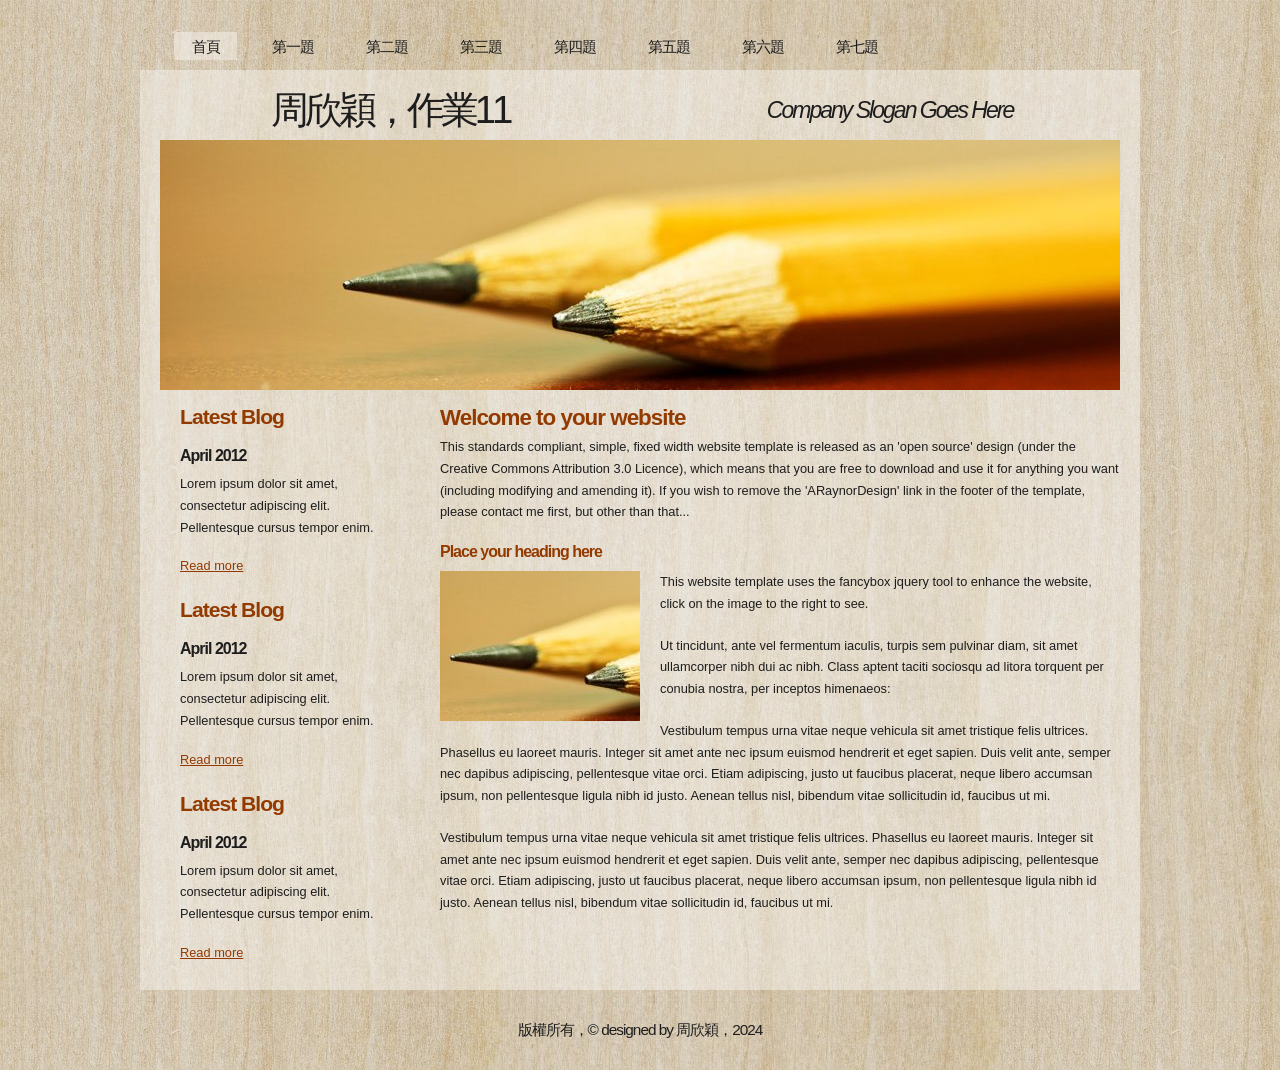
<file: index.html>
<!DOCTYPE html PUBLIC "-//W3C//DTD XHTML 1.1//EN" "http://www.w3.org/TR/xhtml11/DTD/xhtml11.dtd">
<html xmlns="http://www.w3.org/1999/xhtml" xml:lang="en">

<head>
  <title>110570043周欣穎</title>
  <meta name="description" content="free website template" />
  <meta name="keywords" content="enter your keywords here" />
  <meta http-equiv="content-type" content="text/html; charset=utf-8" />
  <link rel="stylesheet" type="text/css" href="css/style.css" />
  <script type="text/javascript" src="js/jquery.min.js"></script>
  <script type="text/javascript" src="js/jquery.easing.min.js"></script>
  <script type="text/javascript" src="js/jquery.lavalamp.min.js"></script>
  <script type="text/javascript">
    $(function() {
      $("#lava_menu").lavaLamp({
        fx: "backout",
        speed: 700
      });
    });
  </script>
    <script type="text/javascript" src="js/jquery.nivo.slider.pack.js"></script>
    <script type="text/javascript">
    $(window).load(function() {
        $('#slider').nivoSlider();
    });
    </script>

</head>

<body>
  <div id="main">	
	<div id="menubar">
      <ul class="lavaLampWithImage" id="lava_menu">
        <li class="current"><a href="index.html">首頁</a></li>
        <li><a href="a1.html">第一題</a></li>
        <li><a href="a2.html">第二題</a></li>
        <li><a href="a3.html">第三題</a></li>
        <li><a href="a4.html">第四題</a></li>
        <li><a href="a5.html">第五題</a></li>
        <li><a href="a6.html">第六題</a></li>
        <li><a href="a7.html">第七題</a></li>
      </ul>
	</div><!--close menubar-->	    
	<div id="site_content">        	  
	  <div id="header"> 
        <div id="header_name"> 	  
          <h1>周欣穎，作業11 <span></span></h1>
        </div><!--close header_name-->	
        <div id="header_slogan"> 		
	      <h2>Company Slogan Goes Here</h2>
		 </div><!--close header_slogan-->	
      </div><!--close header-->	
	  <div id="banner_image">
	    <div id="slider-wrapper">        
          <div id="slider" class="nivoSlider">
            <img src="images/slide1.jpg" alt="" />
            <img src="images/slide2.jpg" alt="" />
		  </div>
		</div><!--close slider-wrapper-->
	  </div><!--close banner_image-->			  
      <div id="content">
        <div class="content_item">
          <h1>Welcome to your website</h1>
          <p>This standards compliant, simple, fixed width website template is released as an 'open source' design (under the Creative Commons Attribution 3.0 Licence), which means that you are free to download and use it for anything you want (including modifying and amending it). If you wish to remove the 'ARaynorDesign' link in the footer of the template, please contact me first, but other than that...</p>
          <h3>Place your heading here</h3>
          <div style="width:200px; float:left; padding: 0px 20px 10px 0px;"><img alt="image" src="images/image.jpg" /></div>
          <p>This website template uses the fancybox jquery tool to enhance the website, click on the image to the right to see. </p>
          <p>Ut tincidunt, ante vel fermentum iaculis, turpis sem pulvinar diam, sit amet ullamcorper nibh dui ac nibh. Class aptent taciti sociosqu ad litora torquent per conubia nostra, per inceptos himenaeos:</p>
          <p>Vestibulum tempus urna vitae neque vehicula sit amet tristique felis ultrices. Phasellus eu laoreet mauris. Integer sit amet ante nec ipsum euismod hendrerit et eget sapien. Duis velit ante, semper nec dapibus adipiscing, pellentesque vitae orci. Etiam adipiscing, justo ut faucibus placerat, neque libero accumsan ipsum, non pellentesque ligula nibh id justo. Aenean tellus nisl, bibendum vitae sollicitudin id, faucibus ut mi.</p>
          <p>Vestibulum tempus urna vitae neque vehicula sit amet tristique felis ultrices. Phasellus eu laoreet mauris. Integer sit amet ante nec ipsum euismod hendrerit et eget sapien. Duis velit ante, semper nec dapibus adipiscing, pellentesque vitae orci. Etiam adipiscing, justo ut faucibus placerat, neque libero accumsan ipsum, non pellentesque ligula nibh id justo. Aenean tellus nisl, bibendum vitae sollicitudin id, faucibus ut mi.</p>
		</div><!--close content_item-->	
	      
		<div class="sidebar_container">   		  
		  <div class="sidebar">
            <div class="sidebar_item">
                <h2>Latest Blog</h2>
			    <h4>April 2012</h4>
                <p>Lorem ipsum dolor sit amet, consectetur adipiscing elit. Pellentesque cursus tempor enim.</p>
		          <a href="#">Read more</a>
              </div><!--close sidebar_item--> 
          </div><!--close sidebar-->     		
		  <div class="sidebar">
            <div class="sidebar_item">
              <h2>Latest Blog</h2>
		  	  <h4>April 2012</h4>
              <p>Lorem ipsum dolor sit amet, consectetur adipiscing elit. Pellentesque cursus tempor enim.</p>
		        <a href="#">Read more</a>
            </div><!--close sidebar_item--> 
          </div><!--close sidebar-->  
		  <div class="sidebar">
            <div class="sidebar_item">
              <h2>Latest Blog</h2>
			  <h4>April 2012</h4>
              <p>Lorem ipsum dolor sit amet, consectetur adipiscing elit. Pellentesque cursus tempor enim.</p>
		        <a href="#">Read more</a>
            </div><!--close sidebar_item--> 
          </div><!--close sidebar-->  
        </div><!--close sidebar_container-->	
       <br style="clear:both;" />
      </div><!--close content-->	
    </div><!--close site_content-->	
    <div id="footer">  
	  <div id="footer_content">
        版權所有，&copy; designed by 周欣穎，2024


      </div><!--close footer_content-->	
    </div><!--close footer-->	
  </div><!--close main-->	
</body>
</html>
</file>
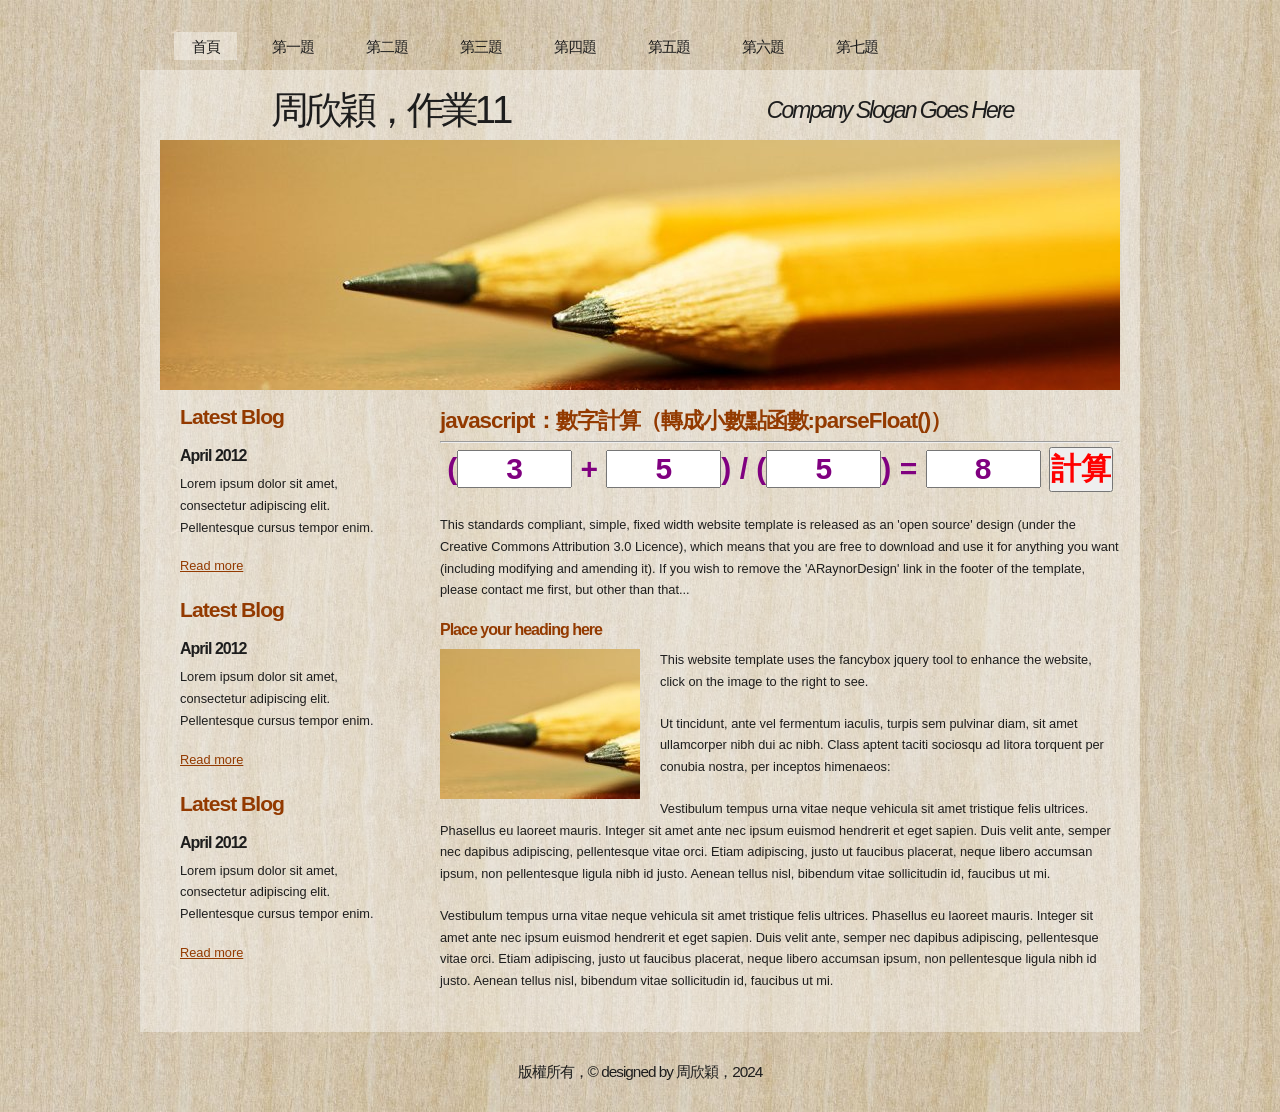
<file: a1.html>
<!DOCTYPE html PUBLIC "-//W3C//DTD XHTML 1.1//EN" "http://www.w3.org/TR/xhtml11/DTD/xhtml11.dtd">
<html xmlns="http://www.w3.org/1999/xhtml" xml:lang="en">

<head>
  <title>110570043周欣穎</title>
  <meta name="description" content="free website template" />
  <meta name="keywords" content="enter your keywords here" />
  <meta http-equiv="content-type" content="text/html; charset=utf-8" />
  <link rel="stylesheet" type="text/css" href="css/style.css" />
  <link rel="stylesheet" type="text/css" href="mystyle.css" />

  <script type="text/javascript" src="js/jquery.min.js"></script>
  <script type="text/javascript" src="js/jquery.easing.min.js"></script>
  <script type="text/javascript" src="js/jquery.lavalamp.min.js"></script>
  <script type="text/javascript">
    $(function() {
      $("#lava_menu").lavaLamp({
        fx: "backout",
        speed: 700
      });
    });
  </script>
    <script type="text/javascript" src="js/jquery.nivo.slider.pack.js"></script>
    <script type="text/javascript">
    $(window).load(function() {
        $('#slider').nivoSlider();
    });
    </script>

  <script>
  function show()
  {
   //alert(t1.value)
   document.getElementById("t1").value

   //alert(t2.value)
   //alert(t3.value)
   //alert(t4.value)
    a1=(parseFloat(t1.value)  + parseFloat(t2.value))/parseFloat(t3.value)
    t4.value=a1
  }
  </script>



</head>

<body>
  <div id="main">	
	<div id="menubar">
      <ul class="lavaLampWithImage" id="lava_menu">
        <li class="current"><a href="index.html">首頁</a></li>
        <li><a href="a1.html">第一題</a></li>
        <li><a href="a2.html">第二題</a></li>
        <li><a href="a3.html">第三題</a></li>
        <li><a href="a4.html">第四題</a></li>
        <li><a href="a5.html">第五題</a></li>
        <li><a href="a6.html">第六題</a></li>
        <li><a href="a7.html">第七題</a></li>
      </ul>
	</div><!--close menubar-->	    
	<div id="site_content">        	  
	  <div id="header"> 
        <div id="header_name"> 	  
          <h1>周欣穎，作業11 <span></span></h1>
        </div><!--close header_name-->	
        <div id="header_slogan"> 		
	      <h2>Company Slogan Goes Here</h2>
		 </div><!--close header_slogan-->	
      </div><!--close header-->	
	  <div id="banner_image">
	    <div id="slider-wrapper">        
          <div id="slider" class="nivoSlider">
            <img src="images/slide1.jpg" alt="" />
            <img src="images/slide2.jpg" alt="" />
		  </div>
		</div><!--close slider-wrapper-->
	  </div><!--close banner_image-->			  
      <div id="content">
        <div class="content_item">
          <h1>javascript：數字計算（轉成小數點函數:parseFloat()）</h1>
          <hr>

          <p class="s1">
            (<input id="t1" class="s1"  type="text" value="3" size="5" >
            +
            <input id="t2" class="s1" type="text" value="5" size="5">)
            /
            (<input id="t3" class="s1" type="text" value="5" size="5">)
            =
            <input id="t4" class="s1" type="text" value="8" size="5">
    
            <input onclick="show()"  class="s2" type="button" value="計算">
          </p>
    






          <p>This standards compliant, simple, fixed width website template is released as an 'open source' design (under the Creative Commons Attribution 3.0 Licence), which means that you are free to download and use it for anything you want (including modifying and amending it). If you wish to remove the 'ARaynorDesign' link in the footer of the template, please contact me first, but other than that...</p>
          <h3>Place your heading here</h3>
          <div style="width:200px; float:left; padding: 0px 20px 10px 0px;"><img alt="image" src="images/image.jpg" /></div>
          <p>This website template uses the fancybox jquery tool to enhance the website, click on the image to the right to see. </p>
          <p>Ut tincidunt, ante vel fermentum iaculis, turpis sem pulvinar diam, sit amet ullamcorper nibh dui ac nibh. Class aptent taciti sociosqu ad litora torquent per conubia nostra, per inceptos himenaeos:</p>
          <p>Vestibulum tempus urna vitae neque vehicula sit amet tristique felis ultrices. Phasellus eu laoreet mauris. Integer sit amet ante nec ipsum euismod hendrerit et eget sapien. Duis velit ante, semper nec dapibus adipiscing, pellentesque vitae orci. Etiam adipiscing, justo ut faucibus placerat, neque libero accumsan ipsum, non pellentesque ligula nibh id justo. Aenean tellus nisl, bibendum vitae sollicitudin id, faucibus ut mi.</p>
          <p>Vestibulum tempus urna vitae neque vehicula sit amet tristique felis ultrices. Phasellus eu laoreet mauris. Integer sit amet ante nec ipsum euismod hendrerit et eget sapien. Duis velit ante, semper nec dapibus adipiscing, pellentesque vitae orci. Etiam adipiscing, justo ut faucibus placerat, neque libero accumsan ipsum, non pellentesque ligula nibh id justo. Aenean tellus nisl, bibendum vitae sollicitudin id, faucibus ut mi.</p>
		</div><!--close content_item-->	
	      
		<div class="sidebar_container">   		  
		  <div class="sidebar">
            <div class="sidebar_item">
                <h2>Latest Blog</h2>
			    <h4>April 2012</h4>
                <p>Lorem ipsum dolor sit amet, consectetur adipiscing elit. Pellentesque cursus tempor enim.</p>
		          <a href="#">Read more</a>
              </div><!--close sidebar_item--> 
          </div><!--close sidebar-->     		
		  <div class="sidebar">
            <div class="sidebar_item">
              <h2>Latest Blog</h2>
		  	  <h4>April 2012</h4>
              <p>Lorem ipsum dolor sit amet, consectetur adipiscing elit. Pellentesque cursus tempor enim.</p>
		        <a href="#">Read more</a>
            </div><!--close sidebar_item--> 
          </div><!--close sidebar-->  
		  <div class="sidebar">
            <div class="sidebar_item">
              <h2>Latest Blog</h2>
			  <h4>April 2012</h4>
              <p>Lorem ipsum dolor sit amet, consectetur adipiscing elit. Pellentesque cursus tempor enim.</p>
		        <a href="#">Read more</a>
            </div><!--close sidebar_item--> 
          </div><!--close sidebar-->  
        </div><!--close sidebar_container-->	
       <br style="clear:both;" />
      </div><!--close content-->	
    </div><!--close site_content-->	
    <div id="footer">  
	  <div id="footer_content">
        版權所有，&copy; designed by 周欣穎，2024


      </div><!--close footer_content-->	
    </div><!--close footer-->	
  </div><!--close main-->	
</body>
</html>
</file>
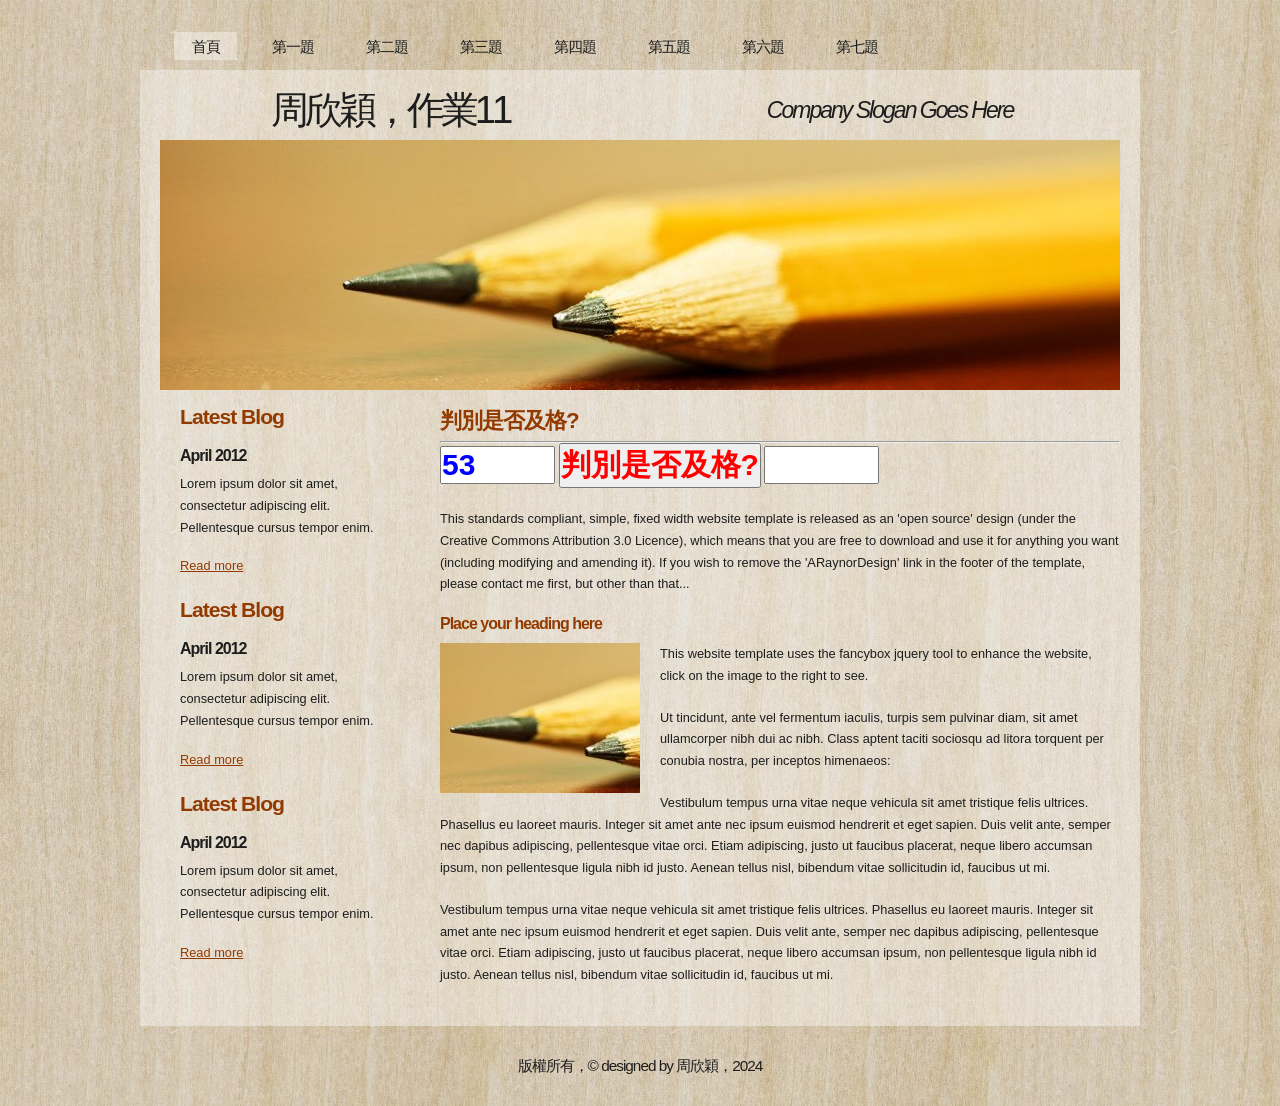
<file: a2.html>
<!DOCTYPE html PUBLIC "-//W3C//DTD XHTML 1.1//EN" "http://www.w3.org/TR/xhtml11/DTD/xhtml11.dtd">
<html xmlns="http://www.w3.org/1999/xhtml" xml:lang="en">

<head>
  <title>110570043周欣穎</title>
  <meta name="description" content="free website template" />
  <meta name="keywords" content="enter your keywords here" />
  <meta http-equiv="content-type" content="text/html; charset=utf-8" />
  <link rel="stylesheet" type="text/css" href="css/style.css" />
  <link rel="stylesheet" type="text/css" href="mystyle.css" />
  <script type="text/javascript" src="js/jquery.min.js"></script>
  <script type="text/javascript" src="js/jquery.easing.min.js"></script>
  <script type="text/javascript" src="js/jquery.lavalamp.min.js"></script>
  <script type="text/javascript">
    $(function() {
      $("#lava_menu").lavaLamp({
        fx: "backout",
        speed: 700
      });
    });
  </script>
    <script type="text/javascript" src="js/jquery.nivo.slider.pack.js"></script>
    <script type="text/javascript">
    $(window).load(function() {
        $('#slider').nivoSlider();
    });
    </script>

  <script>
  function show()
  {
    a1=parseFloat(t1.value) 
    
    if(a1>60)
    {
      b1.value="及格"
    }
    else if(a1<60)
    {
      b1.value="不及格"
    }
    else if(a1==60)
    {
      b1.value="及格"
    }

  }

  </script>


</head>

<body>
  <div id="main">	
	<div id="menubar">
      <ul class="lavaLampWithImage" id="lava_menu">
        <li class="current"><a href="index.html">首頁</a></li>
        <li><a href="a1.html">第一題</a></li>
        <li><a href="a2.html">第二題</a></li>
        <li><a href="a3.html">第三題</a></li>
        <li><a href="a4.html">第四題</a></li>
        <li><a href="a5.html">第五題</a></li>
        <li><a href="a6.html">第六題</a></li>
        <li><a href="a7.html">第七題</a></li>
      </ul>
	</div><!--close menubar-->	    
	<div id="site_content">        	  
	  <div id="header"> 
        <div id="header_name"> 	  
          <h1>周欣穎，作業11 <span></span></h1>
        </div><!--close header_name-->	
        <div id="header_slogan"> 		
	      <h2>Company Slogan Goes Here</h2>
		 </div><!--close header_slogan-->	
      </div><!--close header-->	
	  <div id="banner_image">
	    <div id="slider-wrapper">        
          <div id="slider" class="nivoSlider">
            <img src="images/slide1.jpg" alt="" />
            <img src="images/slide2.jpg" alt="" />
		  </div>
		</div><!--close slider-wrapper-->
	  </div><!--close banner_image-->			  
      <div id="content">
        <div class="content_item">
          <h1>判別是否及格?</h1>
          <hr>

          <p>
            <input id="t1" class="s3"  type="text" value="53" size="5" >
            <input onclick="show()"  class="s2" type="button" value="判別是否及格?">
            <input id="b1" class="s3" type="text" size="5">
            
         </p>
    




          <p>This standards compliant, simple, fixed width website template is released as an 'open source' design (under the Creative Commons Attribution 3.0 Licence), which means that you are free to download and use it for anything you want (including modifying and amending it). If you wish to remove the 'ARaynorDesign' link in the footer of the template, please contact me first, but other than that...</p>
          <h3>Place your heading here</h3>
          <div style="width:200px; float:left; padding: 0px 20px 10px 0px;"><img alt="image" src="images/image.jpg" /></div>
          <p>This website template uses the fancybox jquery tool to enhance the website, click on the image to the right to see. </p>
          <p>Ut tincidunt, ante vel fermentum iaculis, turpis sem pulvinar diam, sit amet ullamcorper nibh dui ac nibh. Class aptent taciti sociosqu ad litora torquent per conubia nostra, per inceptos himenaeos:</p>
          <p>Vestibulum tempus urna vitae neque vehicula sit amet tristique felis ultrices. Phasellus eu laoreet mauris. Integer sit amet ante nec ipsum euismod hendrerit et eget sapien. Duis velit ante, semper nec dapibus adipiscing, pellentesque vitae orci. Etiam adipiscing, justo ut faucibus placerat, neque libero accumsan ipsum, non pellentesque ligula nibh id justo. Aenean tellus nisl, bibendum vitae sollicitudin id, faucibus ut mi.</p>
          <p>Vestibulum tempus urna vitae neque vehicula sit amet tristique felis ultrices. Phasellus eu laoreet mauris. Integer sit amet ante nec ipsum euismod hendrerit et eget sapien. Duis velit ante, semper nec dapibus adipiscing, pellentesque vitae orci. Etiam adipiscing, justo ut faucibus placerat, neque libero accumsan ipsum, non pellentesque ligula nibh id justo. Aenean tellus nisl, bibendum vitae sollicitudin id, faucibus ut mi.</p>
		</div><!--close content_item-->	
	      
		<div class="sidebar_container">   		  
		  <div class="sidebar">
            <div class="sidebar_item">
                <h2>Latest Blog</h2>
			    <h4>April 2012</h4>
                <p>Lorem ipsum dolor sit amet, consectetur adipiscing elit. Pellentesque cursus tempor enim.</p>
		          <a href="#">Read more</a>
              </div><!--close sidebar_item--> 
          </div><!--close sidebar-->     		
		  <div class="sidebar">
            <div class="sidebar_item">
              <h2>Latest Blog</h2>
		  	  <h4>April 2012</h4>
              <p>Lorem ipsum dolor sit amet, consectetur adipiscing elit. Pellentesque cursus tempor enim.</p>
		        <a href="#">Read more</a>
            </div><!--close sidebar_item--> 
          </div><!--close sidebar-->  
		  <div class="sidebar">
            <div class="sidebar_item">
              <h2>Latest Blog</h2>
			  <h4>April 2012</h4>
              <p>Lorem ipsum dolor sit amet, consectetur adipiscing elit. Pellentesque cursus tempor enim.</p>
		        <a href="#">Read more</a>
            </div><!--close sidebar_item--> 
          </div><!--close sidebar-->  
        </div><!--close sidebar_container-->	
       <br style="clear:both;" />
      </div><!--close content-->	
    </div><!--close site_content-->	
    <div id="footer">  
	  <div id="footer_content">
        版權所有，&copy; designed by 周欣穎，2024


      </div><!--close footer_content-->	
    </div><!--close footer-->	
  </div><!--close main-->	
</body>
</html>
</file>
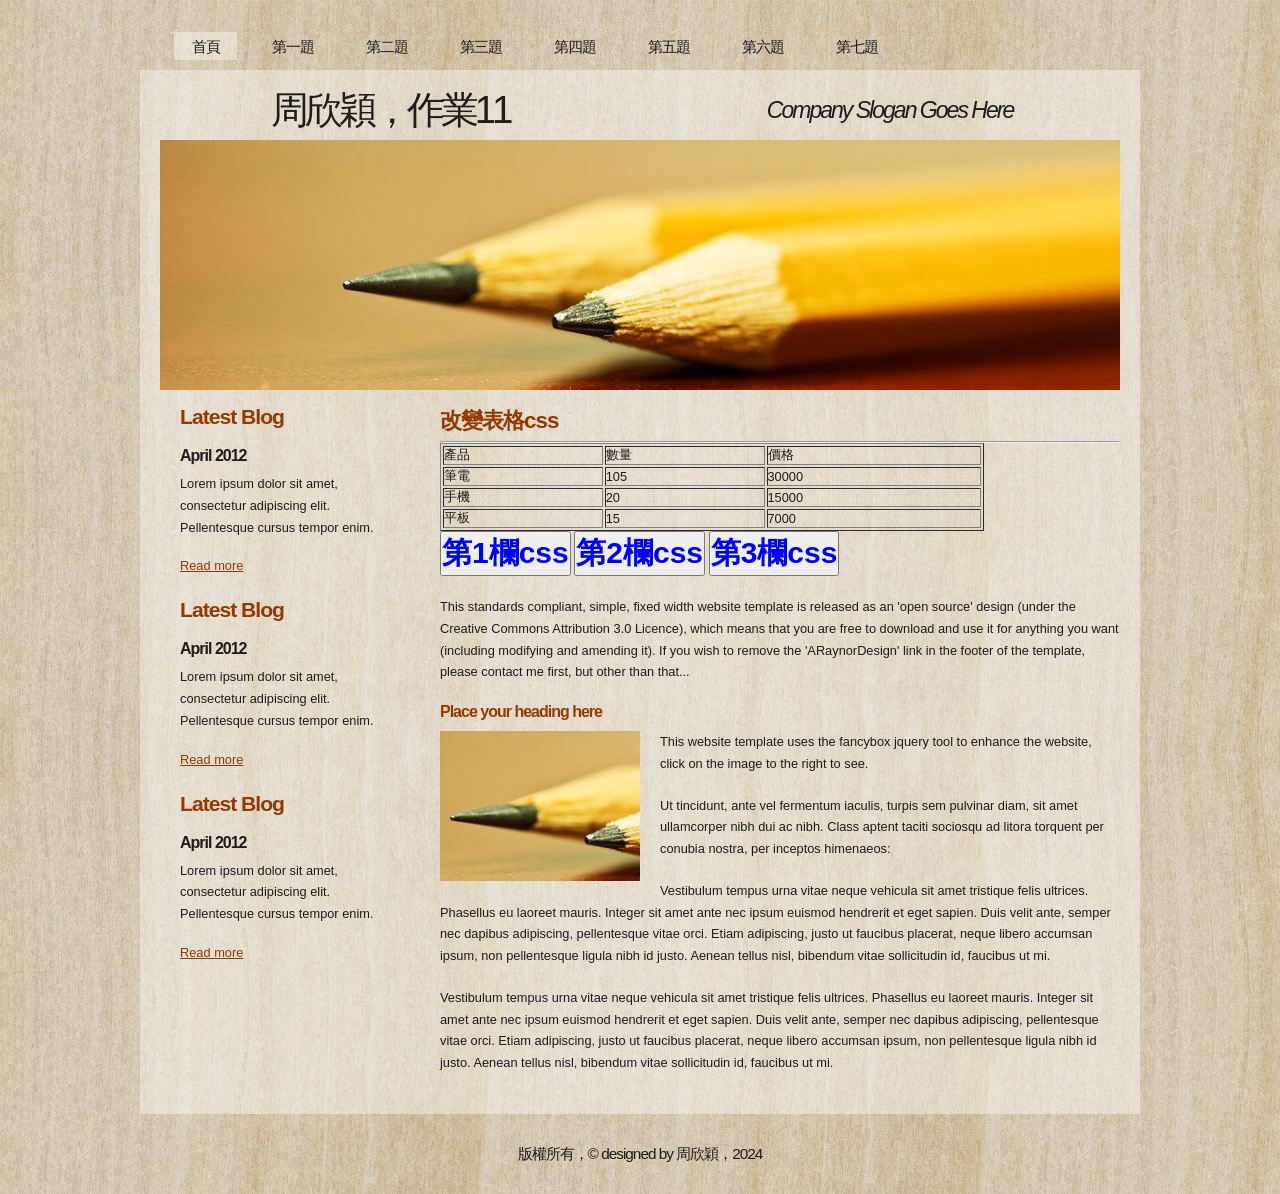
<file: a3.html>
<!DOCTYPE html PUBLIC "-//W3C//DTD XHTML 1.1//EN" "http://www.w3.org/TR/xhtml11/DTD/xhtml11.dtd">
<html xmlns="http://www.w3.org/1999/xhtml" xml:lang="en">

<head>
  <title>110570043周欣穎</title>
  <meta name="description" content="free website template" />
  <meta name="keywords" content="enter your keywords here" />
  <meta http-equiv="content-type" content="text/html; charset=utf-8" />
  <link rel="stylesheet" type="text/css" href="css/style.css" />
  <link rel="stylesheet" type="text/css" href="mystyle.css" />
  <script type="text/javascript" src="js/jquery.min.js"></script>
  <script type="text/javascript" src="js/jquery.easing.min.js"></script>
  <script type="text/javascript" src="js/jquery.lavalamp.min.js"></script>
  <script type="text/javascript">
    $(function() {
      $("#lava_menu").lavaLamp({
        fx: "backout",
        speed: 700
      });
    });
  </script>
    <script type="text/javascript" src="js/jquery.nivo.slider.pack.js"></script>
    <script type="text/javascript">
    $(window).load(function() {
        $('#slider').nivoSlider();
    });
    </script>

  <style>
     
.s1
{
    color: purple;
    font-size: 30px;
    font-weight: 900;
    text-align: center;
}

.s2
{
    color: red;
    font-size: 30px;
    font-weight: 900;
    text-align: center;
}

.s3
{
    color: blue;
    font-size: 30px;
    font-weight: 900;
    text-align: left;
}

.s4
{
    color: brown;
    font-size: 30px;
    font-weight: 900;
    text-align: left;
}


  </style>

  <script>
    function show()
    {
      document.getElementById("t1").className="s1"
      document.getElementById("t2").className="s1"
      document.getElementById("t3").className="s1"
      document.getElementById("t4").className="s1"
    }
    function show1()
    {
      document.getElementById("d1").className="s2"
      document.getElementById("d2").className="s2"
      document.getElementById("d3").className="s2"
      document.getElementById("d4").className="s2"
    }
    function show2()
    {
      document.getElementById("g1").className="s3"
      document.getElementById("g2").className="s3"
      document.getElementById("g3").className="s3"
      document.getElementById("g4").className="s3"
    }
  
  </script>


</head>

<body>
  <div id="main">	
	<div id="menubar">
      <ul class="lavaLampWithImage" id="lava_menu">
        <li class="current"><a href="index.html">首頁</a></li>
        <li><a href="a1.html">第一題</a></li>
        <li><a href="a2.html">第二題</a></li>
        <li><a href="a3.html">第三題</a></li>
        <li><a href="a4.html">第四題</a></li>
        <li><a href="a5.html">第五題</a></li>
        <li><a href="a6.html">第六題</a></li>
        <li><a href="a7.html">第七題</a></li>
      </ul>
	</div><!--close menubar-->	    
	<div id="site_content">        	  
	  <div id="header"> 
        <div id="header_name"> 	  
          <h1>周欣穎，作業11 <span></span></h1>
        </div><!--close header_name-->	
        <div id="header_slogan"> 		
	      <h2>Company Slogan Goes Here</h2>
		 </div><!--close header_slogan-->	
      </div><!--close header-->	
	  <div id="banner_image">
	    <div id="slider-wrapper">        
          <div id="slider" class="nivoSlider">
            <img src="images/slide1.jpg" alt="" />
            <img src="images/slide2.jpg" alt="" />
		  </div>
		</div><!--close slider-wrapper-->
	  </div><!--close banner_image-->			  
      <div id="content">
        <div class="content_item">
          <h1>改變表格css</h1>
          <hr>

          <table border="1" width="80%">
            <tr>
              <td id="t1">產品</td>
              <td id="d1">數量</td>
              <td id="g1">價格</td>
            </tr>
            <tr> 
                <td id="t2">筆電</td>
                <td id="d2">105</td>
                <td id="g2">30000</td>
            </tr>
            <tr> 
              <td id="t3">手機</td>
              <td id="d3">20</td>
              <td id="g3">15000</td>
            </tr> 
            <tr>
              <td id="t4">平板</td>
              <td id="d4">15</td>
              <td id="g4">7000</td>
            </tr>
          </table>

          <p>
            <input type="button" value="第1欄css" onclick="show()" class="s3">
            <input type="button" value="第2欄css" onclick="show1()" class="s3">
            <input type="button" value="第3欄css" onclick="show2()" class="s3">


          </p>

          

        



          <p>This standards compliant, simple, fixed width website template is released as an 'open source' design (under the Creative Commons Attribution 3.0 Licence), which means that you are free to download and use it for anything you want (including modifying and amending it). If you wish to remove the 'ARaynorDesign' link in the footer of the template, please contact me first, but other than that...</p>
          <h3>Place your heading here</h3>
          <div style="width:200px; float:left; padding: 0px 20px 10px 0px;"><img alt="image" src="images/image.jpg" /></div>
          <p>This website template uses the fancybox jquery tool to enhance the website, click on the image to the right to see. </p>
          <p>Ut tincidunt, ante vel fermentum iaculis, turpis sem pulvinar diam, sit amet ullamcorper nibh dui ac nibh. Class aptent taciti sociosqu ad litora torquent per conubia nostra, per inceptos himenaeos:</p>
          <p>Vestibulum tempus urna vitae neque vehicula sit amet tristique felis ultrices. Phasellus eu laoreet mauris. Integer sit amet ante nec ipsum euismod hendrerit et eget sapien. Duis velit ante, semper nec dapibus adipiscing, pellentesque vitae orci. Etiam adipiscing, justo ut faucibus placerat, neque libero accumsan ipsum, non pellentesque ligula nibh id justo. Aenean tellus nisl, bibendum vitae sollicitudin id, faucibus ut mi.</p>
          <p>Vestibulum tempus urna vitae neque vehicula sit amet tristique felis ultrices. Phasellus eu laoreet mauris. Integer sit amet ante nec ipsum euismod hendrerit et eget sapien. Duis velit ante, semper nec dapibus adipiscing, pellentesque vitae orci. Etiam adipiscing, justo ut faucibus placerat, neque libero accumsan ipsum, non pellentesque ligula nibh id justo. Aenean tellus nisl, bibendum vitae sollicitudin id, faucibus ut mi.</p>
		</div><!--close content_item-->	
	      
		<div class="sidebar_container">   		  
		  <div class="sidebar">
            <div class="sidebar_item">
                <h2>Latest Blog</h2>
			    <h4>April 2012</h4>
                <p>Lorem ipsum dolor sit amet, consectetur adipiscing elit. Pellentesque cursus tempor enim.</p>
		          <a href="#">Read more</a>
              </div><!--close sidebar_item--> 
          </div><!--close sidebar-->     		
		  <div class="sidebar">
            <div class="sidebar_item">
              <h2>Latest Blog</h2>
		  	  <h4>April 2012</h4>
              <p>Lorem ipsum dolor sit amet, consectetur adipiscing elit. Pellentesque cursus tempor enim.</p>
		        <a href="#">Read more</a>
            </div><!--close sidebar_item--> 
          </div><!--close sidebar-->  
		  <div class="sidebar">
            <div class="sidebar_item">
              <h2>Latest Blog</h2>
			  <h4>April 2012</h4>
              <p>Lorem ipsum dolor sit amet, consectetur adipiscing elit. Pellentesque cursus tempor enim.</p>
		        <a href="#">Read more</a>
            </div><!--close sidebar_item--> 
          </div><!--close sidebar-->  
        </div><!--close sidebar_container-->	
       <br style="clear:both;" />
      </div><!--close content-->	
    </div><!--close site_content-->	
    <div id="footer">  
	  <div id="footer_content">
        版權所有，&copy; designed by 周欣穎，2024


      </div><!--close footer_content-->	
    </div><!--close footer-->	
  </div><!--close main-->	
</body>
</html>
</file>
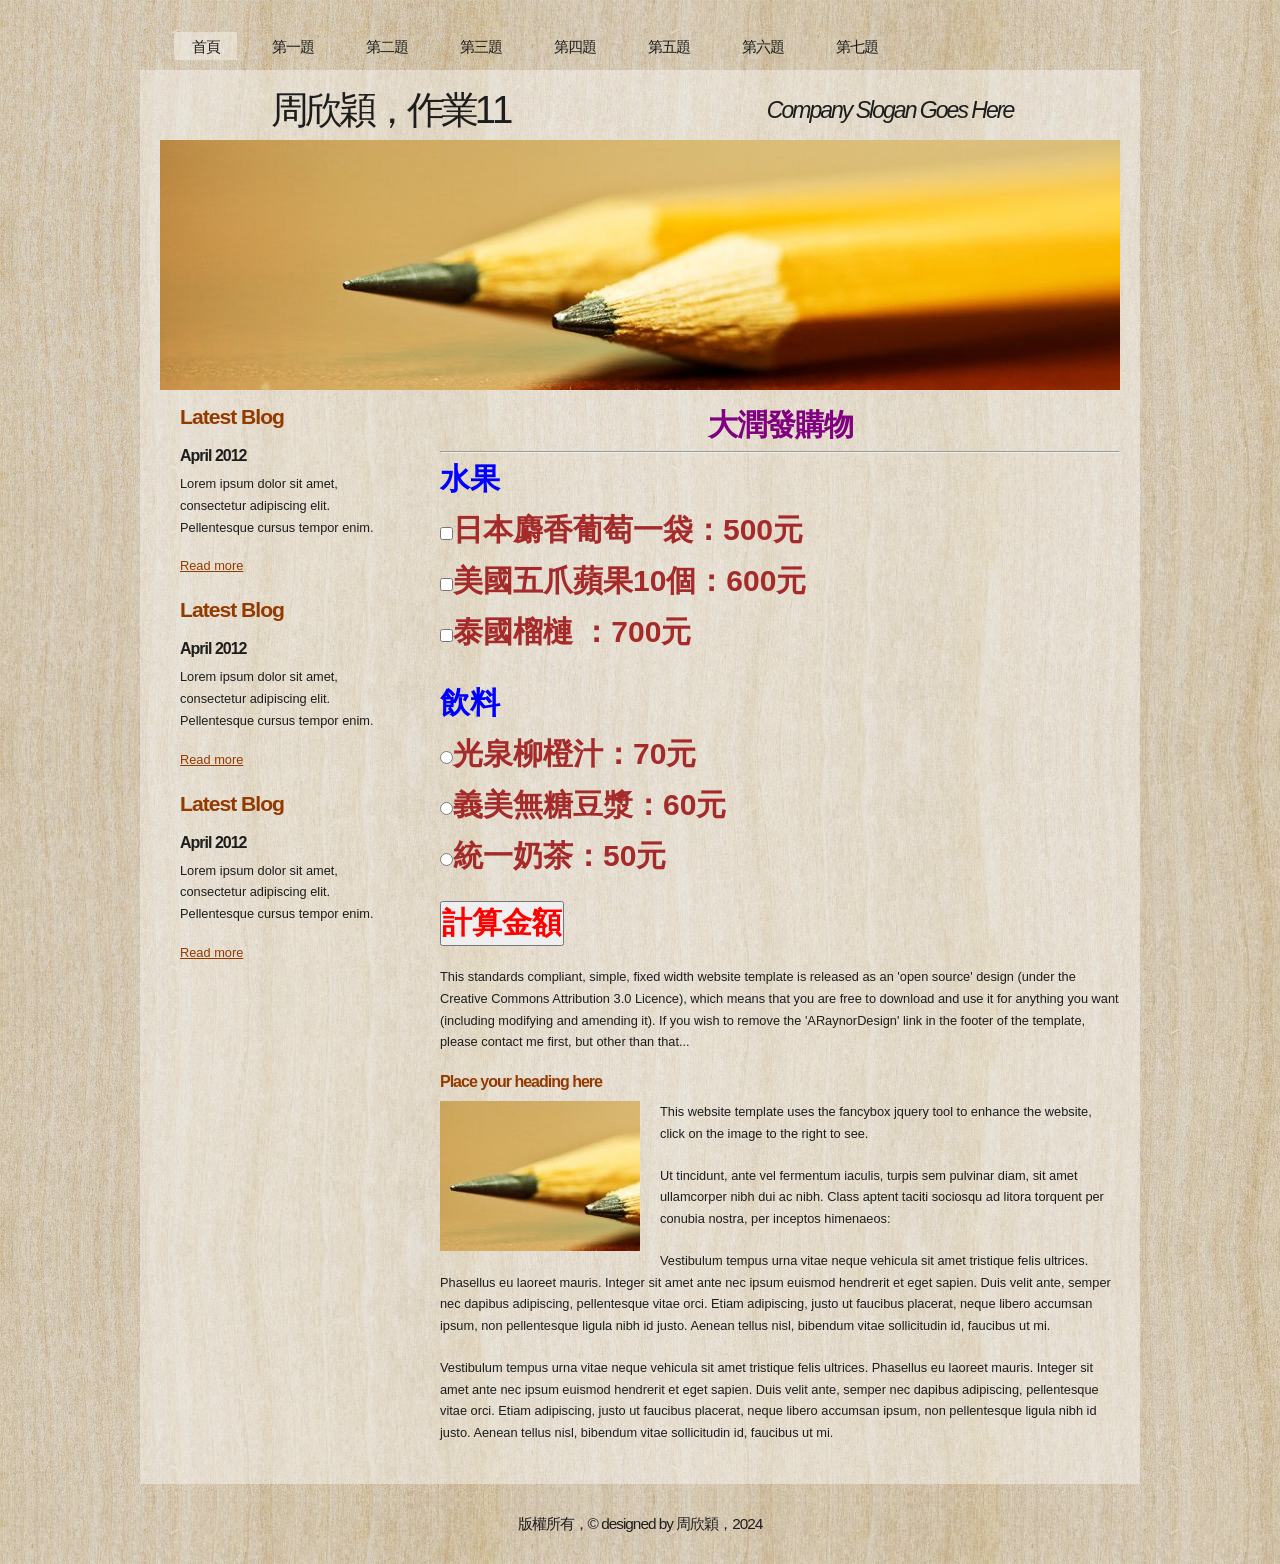
<file: a4.html>
<!DOCTYPE html PUBLIC "-//W3C//DTD XHTML 1.1//EN" "http://www.w3.org/TR/xhtml11/DTD/xhtml11.dtd">
<html xmlns="http://www.w3.org/1999/xhtml" xml:lang="en">

<head>
  <title>110570043周欣穎</title>
  <meta name="description" content="free website template" />
  <meta name="keywords" content="enter your keywords here" />
  <meta http-equiv="content-type" content="text/html; charset=utf-8" />
  <link rel="stylesheet" type="text/css" href="css/style.css" />
  <link rel="stylesheet" type="text/css" href="mystyle.css" />
  <script type="text/javascript" src="js/jquery.min.js"></script>
  <script type="text/javascript" src="js/jquery.easing.min.js"></script>
  <script type="text/javascript" src="js/jquery.lavalamp.min.js"></script>
  <script type="text/javascript">
    $(function() {
      $("#lava_menu").lavaLamp({
        fx: "backout",
        speed: 700
      });
    });
  </script>
    <script type="text/javascript" src="js/jquery.nivo.slider.pack.js"></script>
    <script type="text/javascript">
    $(window).load(function() {
        $('#slider').nivoSlider();
    });
    </script>
    <script>
      function show()
      {
        money=0;
        //複選1
        if(c1.checked==true)
        {
          money += 500;
        }
        if(c2.checked==true)
        {
          money += 600;
        }
        if(c3.checked==true)
        {
          money += 700;
        }
        
        //單選1
        if(r1.checked==true)
        {
          money += 70;

        }
        else if(r2.checked==true)
        {
          money +=60;

        }
        else if(r3.checked==true)
        {
          money +=50;

        }
         //輸出
         

         alert("總金額=" + money )
      }

    </script>




</head>

<body>
  <div id="main">	
	<div id="menubar">
      <ul class="lavaLampWithImage" id="lava_menu">
        <li class="current"><a href="index.html">首頁</a></li>
        <li><a href="a1.html">第一題</a></li>
        <li><a href="a2.html">第二題</a></li>
        <li><a href="a3.html">第三題</a></li>
        <li><a href="a4.html">第四題</a></li>
        <li><a href="a5.html">第五題</a></li>
        <li><a href="a6.html">第六題</a></li>
        <li><a href="a7.html">第七題</a></li>
      </ul>
	</div><!--close menubar-->	    
	<div id="site_content">        	  
	  <div id="header"> 
        <div id="header_name"> 	  
          <h1>周欣穎，作業11 <span></span></h1>
        </div><!--close header_name-->	
        <div id="header_slogan"> 		
	      <h2>Company Slogan Goes Here</h2>
		 </div><!--close header_slogan-->	
      </div><!--close header-->	
	  <div id="banner_image">
	    <div id="slider-wrapper">        
          <div id="slider" class="nivoSlider">
            <img src="images/slide1.jpg" alt="" />
            <img src="images/slide2.jpg" alt="" />
		  </div>
		</div><!--close slider-wrapper-->
	  </div><!--close banner_image-->			  
      <div id="content">
        <div class="content_item">
          <h1 class="s1">大潤發購物</h1>
          <hr>
          <p class="s4">
            <label class="s3">水果</label> <br>
            <input id="c1"  type="checkbox" >日本麝香葡萄一袋：500元<br>
            <input id="c2"  type="checkbox" >美國五爪蘋果10個：600元<br>
            <input id="c3"  type="checkbox" >泰國榴槤 ：700元<br>
          </p>
          <p class="s4">
            <label class="s3">飲料</label><br>
            <input name="lcd" id="r1" type="radio">光泉柳橙汁：70元<br>
            <input name="lcd" id="r2" type="radio">義美無糖豆漿：60元<br>
            <input name="lcd" id="r3" type="radio">統一奶茶：50元<br>
          </p>
          <p>
            <input type="button" onclick="show()" value="計算金額" class="s2">          
          </p>







          <p>This standards compliant, simple, fixed width website template is released as an 'open source' design (under the Creative Commons Attribution 3.0 Licence), which means that you are free to download and use it for anything you want (including modifying and amending it). If you wish to remove the 'ARaynorDesign' link in the footer of the template, please contact me first, but other than that...</p>
          <h3>Place your heading here</h3>
          <div style="width:200px; float:left; padding: 0px 20px 10px 0px;"><img alt="image" src="images/image.jpg" /></div>
          <p>This website template uses the fancybox jquery tool to enhance the website, click on the image to the right to see. </p>
          <p>Ut tincidunt, ante vel fermentum iaculis, turpis sem pulvinar diam, sit amet ullamcorper nibh dui ac nibh. Class aptent taciti sociosqu ad litora torquent per conubia nostra, per inceptos himenaeos:</p>
          <p>Vestibulum tempus urna vitae neque vehicula sit amet tristique felis ultrices. Phasellus eu laoreet mauris. Integer sit amet ante nec ipsum euismod hendrerit et eget sapien. Duis velit ante, semper nec dapibus adipiscing, pellentesque vitae orci. Etiam adipiscing, justo ut faucibus placerat, neque libero accumsan ipsum, non pellentesque ligula nibh id justo. Aenean tellus nisl, bibendum vitae sollicitudin id, faucibus ut mi.</p>
          <p>Vestibulum tempus urna vitae neque vehicula sit amet tristique felis ultrices. Phasellus eu laoreet mauris. Integer sit amet ante nec ipsum euismod hendrerit et eget sapien. Duis velit ante, semper nec dapibus adipiscing, pellentesque vitae orci. Etiam adipiscing, justo ut faucibus placerat, neque libero accumsan ipsum, non pellentesque ligula nibh id justo. Aenean tellus nisl, bibendum vitae sollicitudin id, faucibus ut mi.</p>
		</div><!--close content_item-->	
	      
		<div class="sidebar_container">   		  
		  <div class="sidebar">
            <div class="sidebar_item">
                <h2>Latest Blog</h2>
			    <h4>April 2012</h4>
                <p>Lorem ipsum dolor sit amet, consectetur adipiscing elit. Pellentesque cursus tempor enim.</p>
		          <a href="#">Read more</a>
              </div><!--close sidebar_item--> 
          </div><!--close sidebar-->     		
		  <div class="sidebar">
            <div class="sidebar_item">
              <h2>Latest Blog</h2>
		  	  <h4>April 2012</h4>
              <p>Lorem ipsum dolor sit amet, consectetur adipiscing elit. Pellentesque cursus tempor enim.</p>
		        <a href="#">Read more</a>
            </div><!--close sidebar_item--> 
          </div><!--close sidebar-->  
		  <div class="sidebar">
            <div class="sidebar_item">
              <h2>Latest Blog</h2>
			  <h4>April 2012</h4>
              <p>Lorem ipsum dolor sit amet, consectetur adipiscing elit. Pellentesque cursus tempor enim.</p>
		        <a href="#">Read more</a>
            </div><!--close sidebar_item--> 
          </div><!--close sidebar-->  
        </div><!--close sidebar_container-->	
       <br style="clear:both;" />
      </div><!--close content-->	
    </div><!--close site_content-->	
    <div id="footer">  
	  <div id="footer_content">
        版權所有，&copy; designed by 周欣穎，2024


      </div><!--close footer_content-->	
    </div><!--close footer-->	
  </div><!--close main-->	
</body>
</html>
</file>
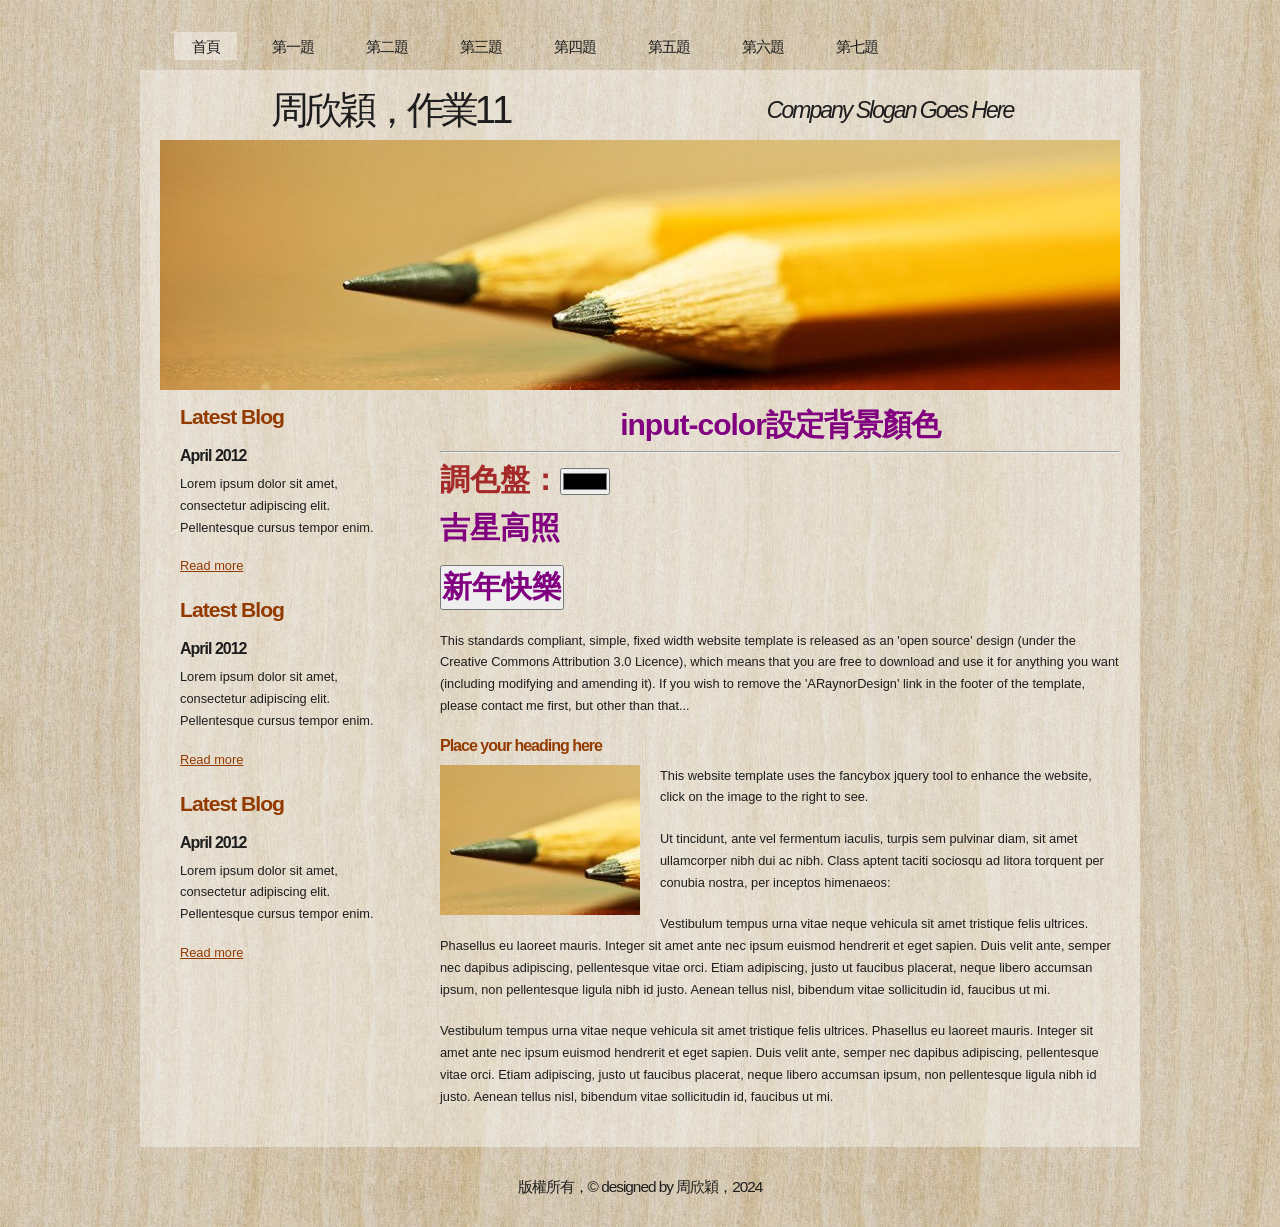
<file: a5.html>
<!DOCTYPE html PUBLIC "-//W3C//DTD XHTML 1.1//EN" "http://www.w3.org/TR/xhtml11/DTD/xhtml11.dtd">
<html xmlns="http://www.w3.org/1999/xhtml" xml:lang="en">

<head>
  <title>110570043周欣穎</title>
  <meta name="description" content="free website template" />
  <meta name="keywords" content="enter your keywords here" />
  <meta http-equiv="content-type" content="text/html; charset=utf-8" />
  <link rel="stylesheet" type="text/css" href="css/style.css" />
  <link rel="stylesheet" type="text/css" href="mystyle.css" />
  <script type="text/javascript" src="js/jquery.min.js"></script>
  <script type="text/javascript" src="js/jquery.easing.min.js"></script>
  <script type="text/javascript" src="js/jquery.lavalamp.min.js"></script>
  <script type="text/javascript">
    $(function() {
      $("#lava_menu").lavaLamp({
        fx: "backout",
        speed: 700
      });
    });
  </script>
    <script type="text/javascript" src="js/jquery.nivo.slider.pack.js"></script>
    <script type="text/javascript">
    $(window).load(function() {
        $('#slider').nivoSlider();
    });
    </script>
    <script>
      function show()
      {
        //alert(c1.value)
        document.getElementById("t1").style.backgroundColor=c1.value
        //document.getElementById("b1").style.backgroundColor=c1.value
        b1.style.backgroundColor=c1.value //元件和文字標籤的抓取方式不同
        
      }
    </script>


</head>

<body>
  <div id="main">	
	<div id="menubar">
      <ul class="lavaLampWithImage" id="lava_menu">
        <li class="current"><a href="index.html">首頁</a></li>
        <li><a href="a1.html">第一題</a></li>
        <li><a href="a2.html">第二題</a></li>
        <li><a href="a3.html">第三題</a></li>
        <li><a href="a4.html">第四題</a></li>
        <li><a href="a5.html">第五題</a></li>
        <li><a href="a6.html">第六題</a></li>
        <li><a href="a7.html">第七題</a></li>
      </ul>
	</div><!--close menubar-->	    
	<div id="site_content">        	  
	  <div id="header"> 
        <div id="header_name"> 	  
          <h1>周欣穎，作業11 <span></span></h1>
        </div><!--close header_name-->	
        <div id="header_slogan"> 		
	      <h2>Company Slogan Goes Here</h2>
		 </div><!--close header_slogan-->	
      </div><!--close header-->	
	  <div id="banner_image">
	    <div id="slider-wrapper">        
          <div id="slider" class="nivoSlider">
            <img src="images/slide1.jpg" alt="" />
            <img src="images/slide2.jpg" alt="" />
		  </div>
		</div><!--close slider-wrapper-->
	  </div><!--close banner_image-->			  
      <div id="content">
        <div class="content_item">
          <h1 class="s1">input-color設定背景顏色</h1>
          <hr><br>
          <p>
            <label class="s4">調色盤：</label><input id="c1"  type="color" onchange="show()" >
          </p>
          <p>
            <label id="t1" class="s1">吉星高照</label>
          </p>
          <p>
            <input id="b1" class="s1" type="button" value="新年快樂" >
          </p>





          <p>This standards compliant, simple, fixed width website template is released as an 'open source' design (under the Creative Commons Attribution 3.0 Licence), which means that you are free to download and use it for anything you want (including modifying and amending it). If you wish to remove the 'ARaynorDesign' link in the footer of the template, please contact me first, but other than that...</p>
          <h3>Place your heading here</h3>
          <div style="width:200px; float:left; padding: 0px 20px 10px 0px;"><img alt="image" src="images/image.jpg" /></div>
          <p>This website template uses the fancybox jquery tool to enhance the website, click on the image to the right to see. </p>
          <p>Ut tincidunt, ante vel fermentum iaculis, turpis sem pulvinar diam, sit amet ullamcorper nibh dui ac nibh. Class aptent taciti sociosqu ad litora torquent per conubia nostra, per inceptos himenaeos:</p>
          <p>Vestibulum tempus urna vitae neque vehicula sit amet tristique felis ultrices. Phasellus eu laoreet mauris. Integer sit amet ante nec ipsum euismod hendrerit et eget sapien. Duis velit ante, semper nec dapibus adipiscing, pellentesque vitae orci. Etiam adipiscing, justo ut faucibus placerat, neque libero accumsan ipsum, non pellentesque ligula nibh id justo. Aenean tellus nisl, bibendum vitae sollicitudin id, faucibus ut mi.</p>
          <p>Vestibulum tempus urna vitae neque vehicula sit amet tristique felis ultrices. Phasellus eu laoreet mauris. Integer sit amet ante nec ipsum euismod hendrerit et eget sapien. Duis velit ante, semper nec dapibus adipiscing, pellentesque vitae orci. Etiam adipiscing, justo ut faucibus placerat, neque libero accumsan ipsum, non pellentesque ligula nibh id justo. Aenean tellus nisl, bibendum vitae sollicitudin id, faucibus ut mi.</p>
		</div><!--close content_item-->	
	      
		<div class="sidebar_container">   		  
		  <div class="sidebar">
            <div class="sidebar_item">
                <h2>Latest Blog</h2>
			    <h4>April 2012</h4>
                <p>Lorem ipsum dolor sit amet, consectetur adipiscing elit. Pellentesque cursus tempor enim.</p>
		          <a href="#">Read more</a>
              </div><!--close sidebar_item--> 
          </div><!--close sidebar-->     		
		  <div class="sidebar">
            <div class="sidebar_item">
              <h2>Latest Blog</h2>
		  	  <h4>April 2012</h4>
              <p>Lorem ipsum dolor sit amet, consectetur adipiscing elit. Pellentesque cursus tempor enim.</p>
		        <a href="#">Read more</a>
            </div><!--close sidebar_item--> 
          </div><!--close sidebar-->  
		  <div class="sidebar">
            <div class="sidebar_item">
              <h2>Latest Blog</h2>
			  <h4>April 2012</h4>
              <p>Lorem ipsum dolor sit amet, consectetur adipiscing elit. Pellentesque cursus tempor enim.</p>
		        <a href="#">Read more</a>
            </div><!--close sidebar_item--> 
          </div><!--close sidebar-->  
        </div><!--close sidebar_container-->	
       <br style="clear:both;" />
      </div><!--close content-->	
    </div><!--close site_content-->	
    <div id="footer">  
	  <div id="footer_content">
        版權所有，&copy; designed by 周欣穎，2024


      </div><!--close footer_content-->	
    </div><!--close footer-->	
  </div><!--close main-->	
</body>
</html>
</file>
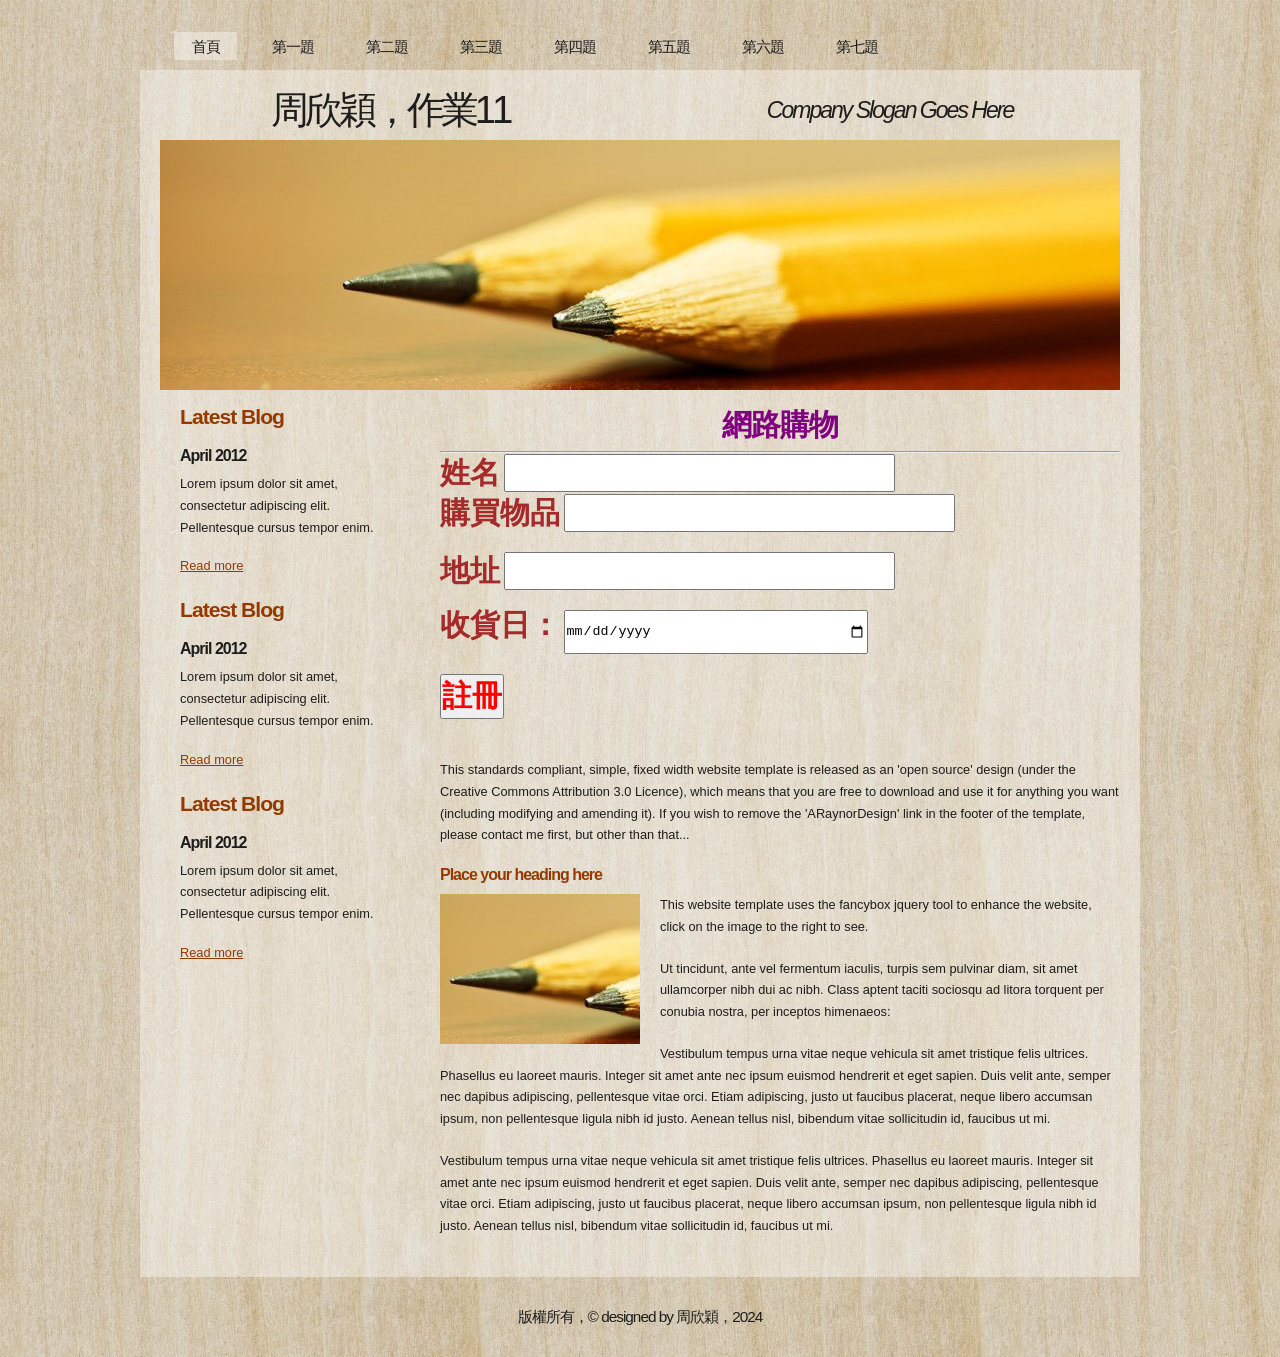
<file: a6.html>
<!DOCTYPE html PUBLIC "-//W3C//DTD XHTML 1.1//EN" "http://www.w3.org/TR/xhtml11/DTD/xhtml11.dtd">
<html xmlns="http://www.w3.org/1999/xhtml" xml:lang="en">

<head>
  <title>110570043周欣穎</title>
  <meta name="description" content="free website template" />
  <meta name="keywords" content="enter your keywords here" />
  <meta http-equiv="content-type" content="text/html; charset=utf-8" />
  <link rel="stylesheet" type="text/css" href="css/style.css" />
  <link rel="stylesheet" type="text/css" href="mystyle.css" />
  <script type="text/javascript" src="js/jquery.min.js"></script>
  <script type="text/javascript" src="js/jquery.easing.min.js"></script>
  <script type="text/javascript" src="js/jquery.lavalamp.min.js"></script>
  <script type="text/javascript">
    $(function() {
      $("#lava_menu").lavaLamp({
        fx: "backout",
        speed: 700
      });
    });
  </script>
    <script type="text/javascript" src="js/jquery.nivo.slider.pack.js"></script>
    <script type="text/javascript">
    $(window).load(function() {
        $('#slider').nivoSlider();
    });
    </script>
    <script>
      function show()
      {
        a1=t1.value
        a2=t2.value
        a3=t3.value
        a4=t4.value
        document.getElementById("p1").innerHTML="你的姓名是"+ a1+"，購買物品是"+ a2+ "，地址是"+ a3 +"，收貨日是"+a4


      }
    </script>


</head>

<body>
  <div id="main">	
	<div id="menubar">
      <ul class="lavaLampWithImage" id="lava_menu">
        <li class="current"><a href="index.html">首頁</a></li>
        <li><a href="a1.html">第一題</a></li>
        <li><a href="a2.html">第二題</a></li>
        <li><a href="a3.html">第三題</a></li>
        <li><a href="a4.html">第四題</a></li>
        <li><a href="a5.html">第五題</a></li>
        <li><a href="a6.html">第六題</a></li>
        <li><a href="a7.html">第七題</a></li>
      </ul>
	</div><!--close menubar-->	    
	<div id="site_content">        	  
	  <div id="header"> 
        <div id="header_name"> 	  
          <h1>周欣穎，作業11 <span></span></h1>
        </div><!--close header_name-->	
        <div id="header_slogan"> 		
	      <h2>Company Slogan Goes Here</h2>
		 </div><!--close header_slogan-->	
      </div><!--close header-->	
	  <div id="banner_image">
	    <div id="slider-wrapper">        
          <div id="slider" class="nivoSlider">
            <img src="images/slide1.jpg" alt="" />
            <img src="images/slide2.jpg" alt="" />
		  </div>
		</div><!--close slider-wrapper-->
	  </div><!--close banner_image-->			  
      <div id="content">
        <div class="content_item">
          <h1 class="s1">網路購物</h1>
          <hr>
          <label class="s4">姓名</label>
          <input type="text" id="t1" class="s3">
          
          <p >
            <label class="s4">購買物品</label>
            <input type="text" id="t2" class="s3">
          </p>
          <p >
            <label class="s4">地址</label>
            <input type="text" id="t3" class="s3"> 

          </p>
          <p >
            <label class="s4">收貨日：</label>
            <input type="date" id="t4" style="height: 40px; width: 300px;"> 

          </p>
          <p >
            <input type="button" value="註冊" onclick="show()" class="s2">
          </p>

          <p id="p1" class="s2"></p>




          <p>This standards compliant, simple, fixed width website template is released as an 'open source' design (under the Creative Commons Attribution 3.0 Licence), which means that you are free to download and use it for anything you want (including modifying and amending it). If you wish to remove the 'ARaynorDesign' link in the footer of the template, please contact me first, but other than that...</p>
          <h3>Place your heading here</h3>
          <div style="width:200px; float:left; padding: 0px 20px 10px 0px;"><img alt="image" src="images/image.jpg" /></div>
          <p>This website template uses the fancybox jquery tool to enhance the website, click on the image to the right to see. </p>
          <p>Ut tincidunt, ante vel fermentum iaculis, turpis sem pulvinar diam, sit amet ullamcorper nibh dui ac nibh. Class aptent taciti sociosqu ad litora torquent per conubia nostra, per inceptos himenaeos:</p>
          <p>Vestibulum tempus urna vitae neque vehicula sit amet tristique felis ultrices. Phasellus eu laoreet mauris. Integer sit amet ante nec ipsum euismod hendrerit et eget sapien. Duis velit ante, semper nec dapibus adipiscing, pellentesque vitae orci. Etiam adipiscing, justo ut faucibus placerat, neque libero accumsan ipsum, non pellentesque ligula nibh id justo. Aenean tellus nisl, bibendum vitae sollicitudin id, faucibus ut mi.</p>
          <p>Vestibulum tempus urna vitae neque vehicula sit amet tristique felis ultrices. Phasellus eu laoreet mauris. Integer sit amet ante nec ipsum euismod hendrerit et eget sapien. Duis velit ante, semper nec dapibus adipiscing, pellentesque vitae orci. Etiam adipiscing, justo ut faucibus placerat, neque libero accumsan ipsum, non pellentesque ligula nibh id justo. Aenean tellus nisl, bibendum vitae sollicitudin id, faucibus ut mi.</p>
		</div><!--close content_item-->	
	      
		<div class="sidebar_container">   		  
		  <div class="sidebar">
            <div class="sidebar_item">
                <h2>Latest Blog</h2>
			    <h4>April 2012</h4>
                <p>Lorem ipsum dolor sit amet, consectetur adipiscing elit. Pellentesque cursus tempor enim.</p>
		          <a href="#">Read more</a>
              </div><!--close sidebar_item--> 
          </div><!--close sidebar-->     		
		  <div class="sidebar">
            <div class="sidebar_item">
              <h2>Latest Blog</h2>
		  	  <h4>April 2012</h4>
              <p>Lorem ipsum dolor sit amet, consectetur adipiscing elit. Pellentesque cursus tempor enim.</p>
		        <a href="#">Read more</a>
            </div><!--close sidebar_item--> 
          </div><!--close sidebar-->  
		  <div class="sidebar">
            <div class="sidebar_item">
              <h2>Latest Blog</h2>
			  <h4>April 2012</h4>
              <p>Lorem ipsum dolor sit amet, consectetur adipiscing elit. Pellentesque cursus tempor enim.</p>
		        <a href="#">Read more</a>
            </div><!--close sidebar_item--> 
          </div><!--close sidebar-->  
        </div><!--close sidebar_container-->	
       <br style="clear:both;" />
      </div><!--close content-->	
    </div><!--close site_content-->	
    <div id="footer">  
	  <div id="footer_content">
        版權所有，&copy; designed by 周欣穎，2024


      </div><!--close footer_content-->	
    </div><!--close footer-->	
  </div><!--close main-->	
</body>
</html>
</file>
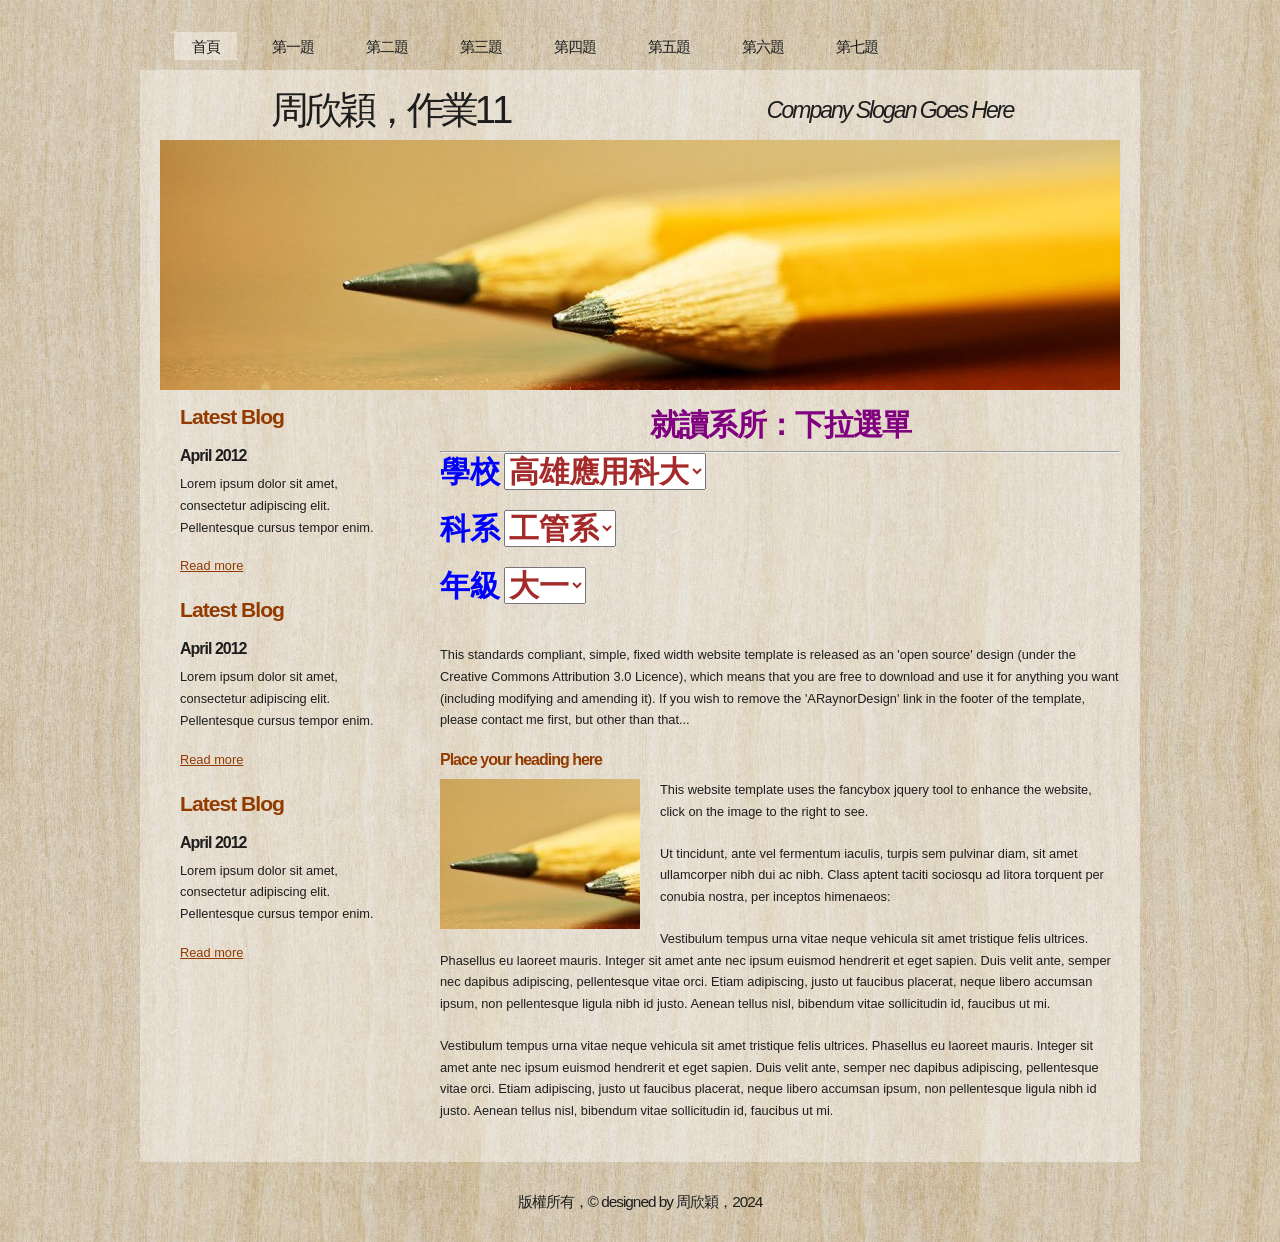
<file: a7.html>
<!DOCTYPE html PUBLIC "-//W3C//DTD XHTML 1.1//EN" "http://www.w3.org/TR/xhtml11/DTD/xhtml11.dtd">
<html xmlns="http://www.w3.org/1999/xhtml" xml:lang="en">

<head>
  <title>110570043周欣穎</title>
  <meta name="description" content="free website template" />
  <meta name="keywords" content="enter your keywords here" />
  <meta http-equiv="content-type" content="text/html; charset=utf-8" />
  <link rel="stylesheet" type="text/css" href="css/style.css" />
  <link rel="stylesheet" type="text/css" href="mystyle.css" />
  <script type="text/javascript" src="js/jquery.min.js"></script>
  <script type="text/javascript" src="js/jquery.easing.min.js"></script>
  <script type="text/javascript" src="js/jquery.lavalamp.min.js"></script>
  <script type="text/javascript">
    $(function() {
      $("#lava_menu").lavaLamp({
        fx: "backout",
        speed: 700
      });
    });
  </script>
    <script type="text/javascript" src="js/jquery.nivo.slider.pack.js"></script>
    <script type="text/javascript">
    $(window).load(function() {
        $('#slider').nivoSlider();
    });
    </script>
    <script>
      function show()
      {
        a1=s1.value
        a2=s2.value
        a3=s3.value
        document.getElementById("p1").innerHTML="你所就讀的學校是" + a1 + "，科系是"+a2+"，年級是"+a3
        


      }
    </script>


</head>

<body>
  <div id="main">	
	<div id="menubar">
      <ul class="lavaLampWithImage" id="lava_menu">
        <li class="current"><a href="index.html">首頁</a></li>
        <li><a href="a1.html">第一題</a></li>
        <li><a href="a2.html">第二題</a></li>
        <li><a href="a3.html">第三題</a></li>
        <li><a href="a4.html">第四題</a></li>
        <li><a href="a5.html">第五題</a></li>
        <li><a href="a6.html">第六題</a></li>
        <li><a href="a7.html">第七題</a></li>
      </ul>
	</div><!--close menubar-->	    
	<div id="site_content">        	  
	  <div id="header"> 
        <div id="header_name"> 	  
          <h1>周欣穎，作業11 <span></span></h1>
        </div><!--close header_name-->	
        <div id="header_slogan"> 		
	      <h2>Company Slogan Goes Here</h2>
		 </div><!--close header_slogan-->	
      </div><!--close header-->	
	  <div id="banner_image">
	    <div id="slider-wrapper">        
          <div id="slider" class="nivoSlider">
            <img src="images/slide1.jpg" alt="" />
            <img src="images/slide2.jpg" alt="" />
		  </div>
		</div><!--close slider-wrapper-->
	  </div><!--close banner_image-->			  
      <div id="content">
        <div class="content_item">
          <h1 class="s1">就讀系所：下拉選單</h1>
          <hr>
          <p >
            <label class="s3">學校</label>
            <select class="s4" onchange="show()" id="s1">
              <option>高雄應用科大</option>
              <option>台北科技大學</option>
              <option>台灣科技大學</option>
              <option>雲林科技大學</option>
            </select>

          </p>
          <p >
            <label class="s3">科系</label>
            <select class="s4" onchange="show()" id="s2">
              <option>工管系</option>
              <option>企管系</option>
              <option>經管系</option>
              <option>資管系</option>
            </select>

          </p>
          <p>
            <label class="s3">年級</label>
            <select class="s4" onchange="show()" id="s3">
              <option>大一</option>
              <option>大二</option>
              <option>大三</option>
              <option>大四</option>
            </select>

          </p>
          <p class="s1" id="p1">
            

          </p>






          <p>This standards compliant, simple, fixed width website template is released as an 'open source' design (under the Creative Commons Attribution 3.0 Licence), which means that you are free to download and use it for anything you want (including modifying and amending it). If you wish to remove the 'ARaynorDesign' link in the footer of the template, please contact me first, but other than that...</p>
          <h3>Place your heading here</h3>
          <div style="width:200px; float:left; padding: 0px 20px 10px 0px;"><img alt="image" src="images/image.jpg" /></div>
          <p>This website template uses the fancybox jquery tool to enhance the website, click on the image to the right to see. </p>
          <p>Ut tincidunt, ante vel fermentum iaculis, turpis sem pulvinar diam, sit amet ullamcorper nibh dui ac nibh. Class aptent taciti sociosqu ad litora torquent per conubia nostra, per inceptos himenaeos:</p>
          <p>Vestibulum tempus urna vitae neque vehicula sit amet tristique felis ultrices. Phasellus eu laoreet mauris. Integer sit amet ante nec ipsum euismod hendrerit et eget sapien. Duis velit ante, semper nec dapibus adipiscing, pellentesque vitae orci. Etiam adipiscing, justo ut faucibus placerat, neque libero accumsan ipsum, non pellentesque ligula nibh id justo. Aenean tellus nisl, bibendum vitae sollicitudin id, faucibus ut mi.</p>
          <p>Vestibulum tempus urna vitae neque vehicula sit amet tristique felis ultrices. Phasellus eu laoreet mauris. Integer sit amet ante nec ipsum euismod hendrerit et eget sapien. Duis velit ante, semper nec dapibus adipiscing, pellentesque vitae orci. Etiam adipiscing, justo ut faucibus placerat, neque libero accumsan ipsum, non pellentesque ligula nibh id justo. Aenean tellus nisl, bibendum vitae sollicitudin id, faucibus ut mi.</p>
		</div><!--close content_item-->	
	      
		<div class="sidebar_container">   		  
		  <div class="sidebar">
            <div class="sidebar_item">
                <h2>Latest Blog</h2>
			    <h4>April 2012</h4>
                <p>Lorem ipsum dolor sit amet, consectetur adipiscing elit. Pellentesque cursus tempor enim.</p>
		          <a href="#">Read more</a>
              </div><!--close sidebar_item--> 
          </div><!--close sidebar-->     		
		  <div class="sidebar">
            <div class="sidebar_item">
              <h2>Latest Blog</h2>
		  	  <h4>April 2012</h4>
              <p>Lorem ipsum dolor sit amet, consectetur adipiscing elit. Pellentesque cursus tempor enim.</p>
		        <a href="#">Read more</a>
            </div><!--close sidebar_item--> 
          </div><!--close sidebar-->  
		  <div class="sidebar">
            <div class="sidebar_item">
              <h2>Latest Blog</h2>
			  <h4>April 2012</h4>
              <p>Lorem ipsum dolor sit amet, consectetur adipiscing elit. Pellentesque cursus tempor enim.</p>
		        <a href="#">Read more</a>
            </div><!--close sidebar_item--> 
          </div><!--close sidebar-->  
        </div><!--close sidebar_container-->	
       <br style="clear:both;" />
      </div><!--close content-->	
    </div><!--close site_content-->	
    <div id="footer">  
	  <div id="footer_content">
        版權所有，&copy; designed by 周欣穎，2024


      </div><!--close footer_content-->	
    </div><!--close footer-->	
  </div><!--close main-->	
</body>
</html>
</file>
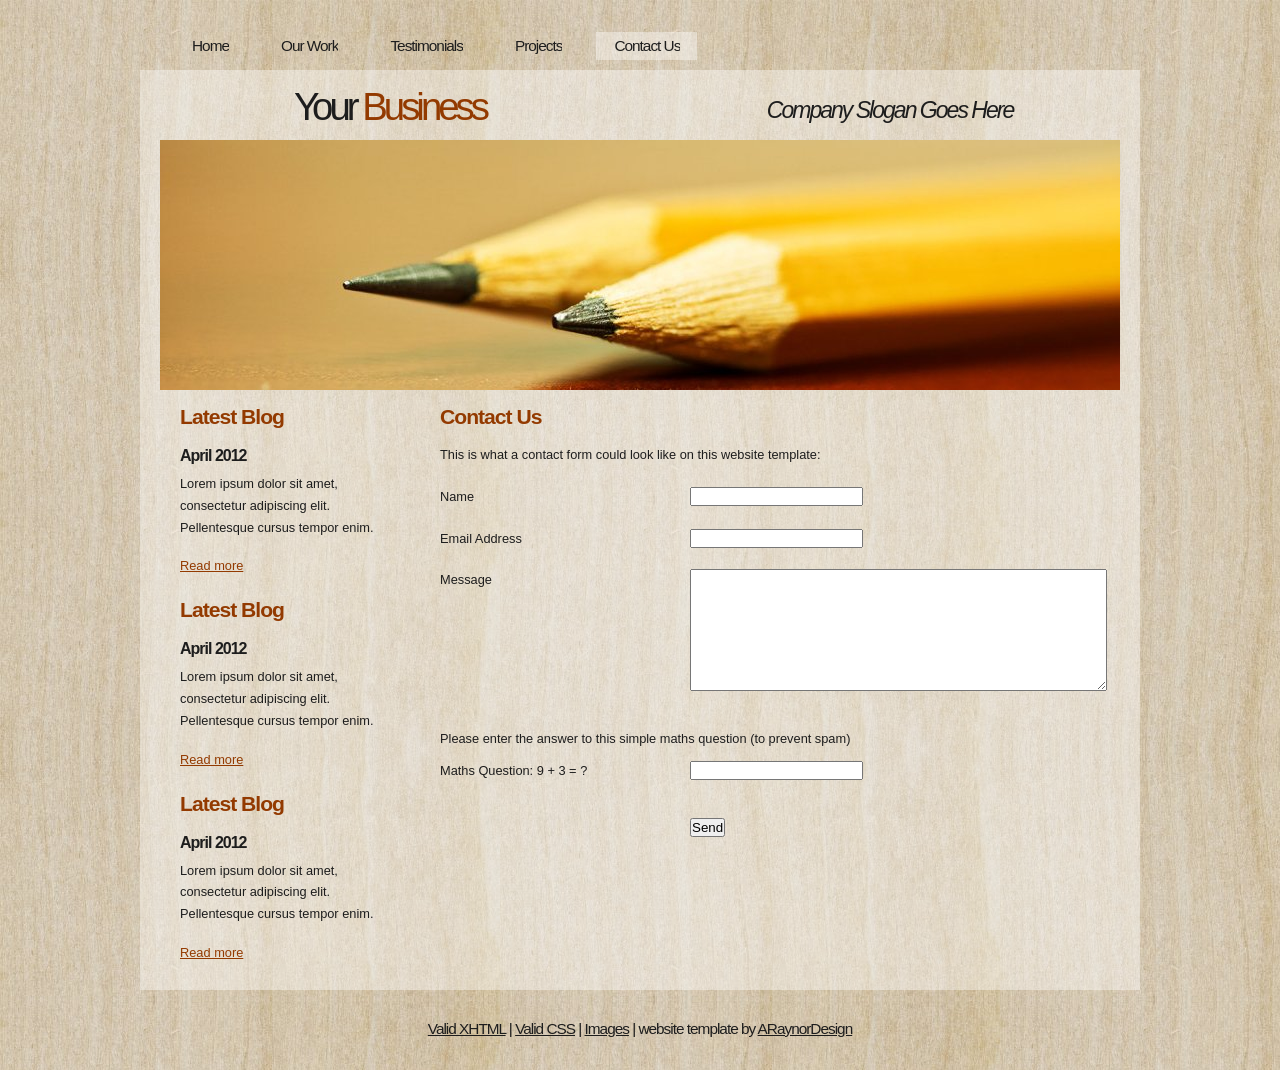
<file: contact.html>
<!DOCTYPE html PUBLIC "-//W3C//DTD XHTML 1.1//EN" "http://www.w3.org/TR/xhtml11/DTD/xhtml11.dtd">
<html xmlns="http://www.w3.org/1999/xhtml" xml:lang="en">

<head>
  <title>ARaynorDesign Template</title>
  <meta name="description" content="free website template" />
  <meta name="keywords" content="enter your keywords here" />
  <meta http-equiv="content-type" content="text/html; charset=utf-8" />
  <link rel="stylesheet" type="text/css" href="css/style.css" />
  <script type="text/javascript" src="js/jquery.min.js"></script>
  <script type="text/javascript" src="js/jquery.easing.min.js"></script>
  <script type="text/javascript" src="js/jquery.lavalamp.min.js"></script>
  <script type="text/javascript">
    $(function() {
      $("#lava_menu").lavaLamp({
        fx: "backout",
        speed: 700
      });
    });
  </script>
    <script type="text/javascript" src="js/jquery.nivo.slider.pack.js"></script>
    <script type="text/javascript">
    $(window).load(function() {
        $('#slider').nivoSlider();
    });
    </script>
</head>

<body>
  <div id="main">
	<div id="menubar">
      <ul class="lavaLampWithImage" id="lava_menu">
        <li><a href="index.html">Home</a></li>
        <li><a href="ourwork.html">Our Work</a></li>
        <li><a href="testimonials.html">Testimonials</a></li>
        <li><a href="projects.html">Projects</a></li>
        <li class="current"><a href="contact.html">Contact Us</a></li>
      </ul>
	</div><!--close menubar-->	    
	<div id="site_content">        	  
	  <div id="header"> 
        <div id="header_name"> 	  
          <h1>Your <span>Business</span></h1>
        </div><!--close header_name-->	
        <div id="header_slogan"> 		
	      <h2>Company Slogan Goes Here</h2>
		 </div><!--close header_slogan-->	
      </div><!--close header-->	
	  <div id="banner_image">
	    <div id="slider-wrapper">        
          <div id="slider" class="nivoSlider">
            <img src="images/slide1.jpg" alt="" />
            <img src="images/slide2.jpg" alt="" />
		  </div>
		</div><!--close slider-wrapper-->
	  </div><!--close banner_image-->	
      <div id="content">
        <div class="clear"></div>
        <div class="content_item">
          <h2>Contact Us</h2>
          <p>This is what a contact form could look like on this website template:</p>
          <div style="width:170px; float:left;"><p>Name</p></div>
	      <div style="width:430px; float:right;"><p><input class="contact" type="text" name="your_name" value="" /></p></div>
          <div style="width:170px; float:left;"><p>Email Address</p></div>
		  <div style="width:430px; float:right;"><p><input class="contact" type="text" name="your_email" value="" /></p></div>
          <div style="width:170px; float:left;"><p>Message</p></div>
	      <div style="width:430px; float:right;"><p><textarea class="contact textarea" rows="8" cols="50" name="your_message"></textarea></p></div>
          <br style="clear:both;" />
          <p style="padding: 10px 0 10px 0;">Please enter the answer to this simple maths question (to prevent spam)</p>
          <div style="width:170px; float:left;"><p>Maths Question: 9 + 3 = ?</p></div>
	      <div style="width:430px; float:right;"><p><input type="text" name="user_answer" class="contact" /><input type="hidden" name="answer" value="4d76fe9775" /></p></div>
          <div style="width:430px; float:right;"><p style="padding-top: 15px"><input class="submit" type="submit" name="contact_submitted" value="Send" /></p></div>
        </div><!--close content_item-->
	    
		  <div class="sidebar_container">  	  
		    <div class="sidebar">
              <div class="sidebar_item">
                <h2>Latest Blog</h2>
			    <h4>April 2012</h4>
                <p>Lorem ipsum dolor sit amet, consectetur adipiscing elit. Pellentesque cursus tempor enim.</p>
		          <a href="#">Read more</a>
              </div><!--close sidebar_item--> 
            </div><!--close sidebar-->     		
		    <div class="sidebar">
              <div class="sidebar_item">
                <h2>Latest Blog</h2>
		  	    <h4>April 2012</h4>
                <p>Lorem ipsum dolor sit amet, consectetur adipiscing elit. Pellentesque cursus tempor enim.</p>
		          <a href="#">Read more</a>
              </div><!--close sidebar_item--> 
            </div><!--close sidebar-->  
		    <div class="sidebar">
              <div class="sidebar_item">
                <h2>Latest Blog</h2>
			    <h4>April 2012</h4>
                <p>Lorem ipsum dolor sit amet, consectetur adipiscing elit. Pellentesque cursus tempor enim.</p>
		          <a href="#">Read more</a>
              </div><!--close sidebar_item--> 
            </div><!--close sidebar-->  
           </div><!--close sidebar_container-->	
         <br style="clear:both;" />
      </div><!--close content-->	
    </div><!--close site_content-->	
    <div id="footer">  
	  <div id="footer_content">
        <a href="http://validator.w3.org/check?uri=referer">Valid XHTML</a> | <a href="http://jigsaw.w3.org/css-validator/check/referer">Valid CSS</a> | <a href="http://fotogrph.com/">Images</a> | website template by <a href="http://www.araynordesign.co.uk">ARaynorDesign</a>
      </div><!--close footer_content-->	
    </div><!--close footer-->	
  </div><!--close main-->	
</body>
</html>
</file>
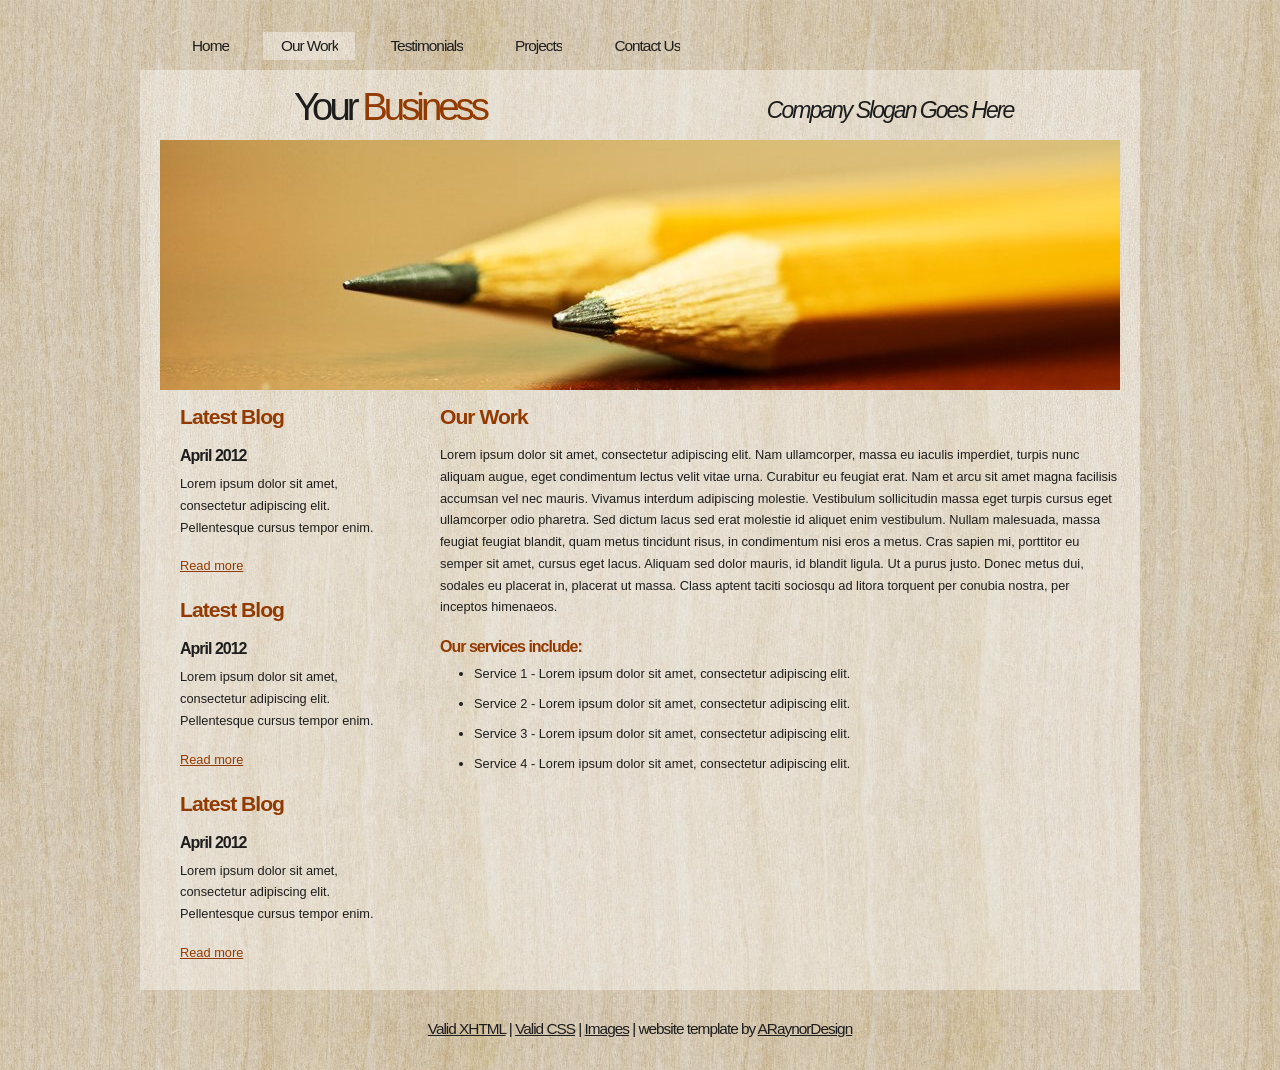
<file: ourwork.html>
<!DOCTYPE html PUBLIC "-//W3C//DTD XHTML 1.1//EN" "http://www.w3.org/TR/xhtml11/DTD/xhtml11.dtd">
<html xmlns="http://www.w3.org/1999/xhtml" xml:lang="en">

<head>
  <title>ARaynorDesign Template</title>
  <meta name="description" content="free website template" />
  <meta name="keywords" content="enter your keywords here" />
  <meta http-equiv="content-type" content="text/html; charset=utf-8" />
  <link rel="stylesheet" type="text/css" href="css/style.css" />
  <script type="text/javascript" src="js/jquery.min.js"></script>
  <script type="text/javascript" src="js/jquery.easing.min.js"></script>
  <script type="text/javascript" src="js/jquery.lavalamp.min.js"></script>
  <script type="text/javascript">
    $(function() {
      $("#lava_menu").lavaLamp({
        fx: "backout",
        speed: 700
      });
    });
  </script>
    <script type="text/javascript" src="js/jquery.nivo.slider.pack.js"></script>
    <script type="text/javascript">
    $(window).load(function() {
        $('#slider').nivoSlider();
    });
    </script>
</head>

<body>
  <div id="main">
	<div id="menubar">
      <ul class="lavaLampWithImage" id="lava_menu">
        <li><a href="index.html">Home</a></li>
        <li class="current"><a href="ourwork.html">Our Work</a></li>
        <li><a href="testimonials.html">Testimonials</a></li>
        <li><a href="projects.html">Projects</a></li>
        <li><a href="contact.html">Contact Us</a></li>
      </ul>
	</div><!--close menubar-->	    
	<div id="site_content">        	  
	  <div id="header"> 
        <div id="header_name"> 	  
          <h1>Your <span>Business</span></h1>
        </div><!--close header_name-->	
        <div id="header_slogan"> 		
	      <h2>Company Slogan Goes Here</h2>
		 </div><!--close header_slogan-->	
      </div><!--close header-->	
	  <div id="banner_image">
	    <div id="slider-wrapper">        
          <div id="slider" class="nivoSlider">
            <img src="images/slide1.jpg" alt="" />
            <img src="images/slide2.jpg" alt="" />
		  </div>
		</div><!--close slider-wrapper-->
	  </div><!--close banner_image-->		
      <div id="content">
        <div class="content_item">
          <h2>Our Work</h2>
	      <p>Lorem ipsum dolor sit amet, consectetur adipiscing elit. Nam ullamcorper, massa eu iaculis imperdiet, turpis nunc aliquam augue, eget condimentum lectus velit vitae urna. Curabitur eu feugiat erat. Nam et arcu sit amet magna facilisis accumsan vel nec mauris. Vivamus interdum adipiscing molestie. Vestibulum sollicitudin massa eget turpis cursus eget ullamcorper odio pharetra. Sed dictum lacus sed erat molestie id aliquet enim vestibulum. Nullam malesuada, massa feugiat feugiat blandit, quam metus tincidunt risus, in condimentum nisi eros a metus. Cras sapien mi, porttitor eu semper sit amet, cursus eget lacus. Aliquam sed dolor mauris, id blandit ligula. Ut a purus justo. Donec metus dui, sodales eu placerat in, placerat ut massa. Class aptent taciti sociosqu ad litora torquent per conubia nostra, per inceptos himenaeos.</p>
          <h3>Our services include:</h3>
    	    <ul>
   			  <li>Service 1 - Lorem ipsum dolor sit amet, consectetur adipiscing elit.</li>
    	  	  <li>Service 2 - Lorem ipsum dolor sit amet, consectetur adipiscing elit.</li>
   			  <li>Service 3 - Lorem ipsum dolor sit amet, consectetur adipiscing elit.</li>
   			  <li>Service 4 - Lorem ipsum dolor sit amet, consectetur adipiscing elit.</li>
   		    </ul>
		</div><!--close content_item-->
	      
		  <div class="sidebar_container">  		  
		    <div class="sidebar">
              <div class="sidebar_item">
                <h2>Latest Blog</h2>
			    <h4>April 2012</h4>
                <p>Lorem ipsum dolor sit amet, consectetur adipiscing elit. Pellentesque cursus tempor enim.</p>
		          <a href="#">Read more</a>
              </div><!--close sidebar_item--> 
            </div><!--close sidebar-->     		
		    <div class="sidebar">
              <div class="sidebar_item">
                <h2>Latest Blog</h2>
		  	    <h4>April 2012</h4>
                <p>Lorem ipsum dolor sit amet, consectetur adipiscing elit. Pellentesque cursus tempor enim.</p>
		          <a href="#">Read more</a>
              </div><!--close sidebar_item--> 
            </div><!--close sidebar-->  
		    <div class="sidebar">
              <div class="sidebar_item">
                <h2>Latest Blog</h2>
			    <h4>April 2012</h4>
                <p>Lorem ipsum dolor sit amet, consectetur adipiscing elit. Pellentesque cursus tempor enim.</p>
		          <a href="#">Read more</a>
              </div><!--close sidebar_item--> 
            </div><!--close sidebar-->  
           </div><!--close sidebar_container-->	
           <br style="clear:both;" />
        </div><!--close content-->	
    </div><!--close site_content-->	
    <div id="footer">  
	  <div id="footer_content">
        <a href="http://validator.w3.org/check?uri=referer">Valid XHTML</a> | <a href="http://jigsaw.w3.org/css-validator/check/referer">Valid CSS</a> | <a href="http://fotogrph.com/">Images</a> | website template by <a href="http://www.araynordesign.co.uk">ARaynorDesign</a>
      </div><!--close footer_content-->	
    </div><!--close footer-->	
  </div><!--close main-->	
</body>
</html>
</file>
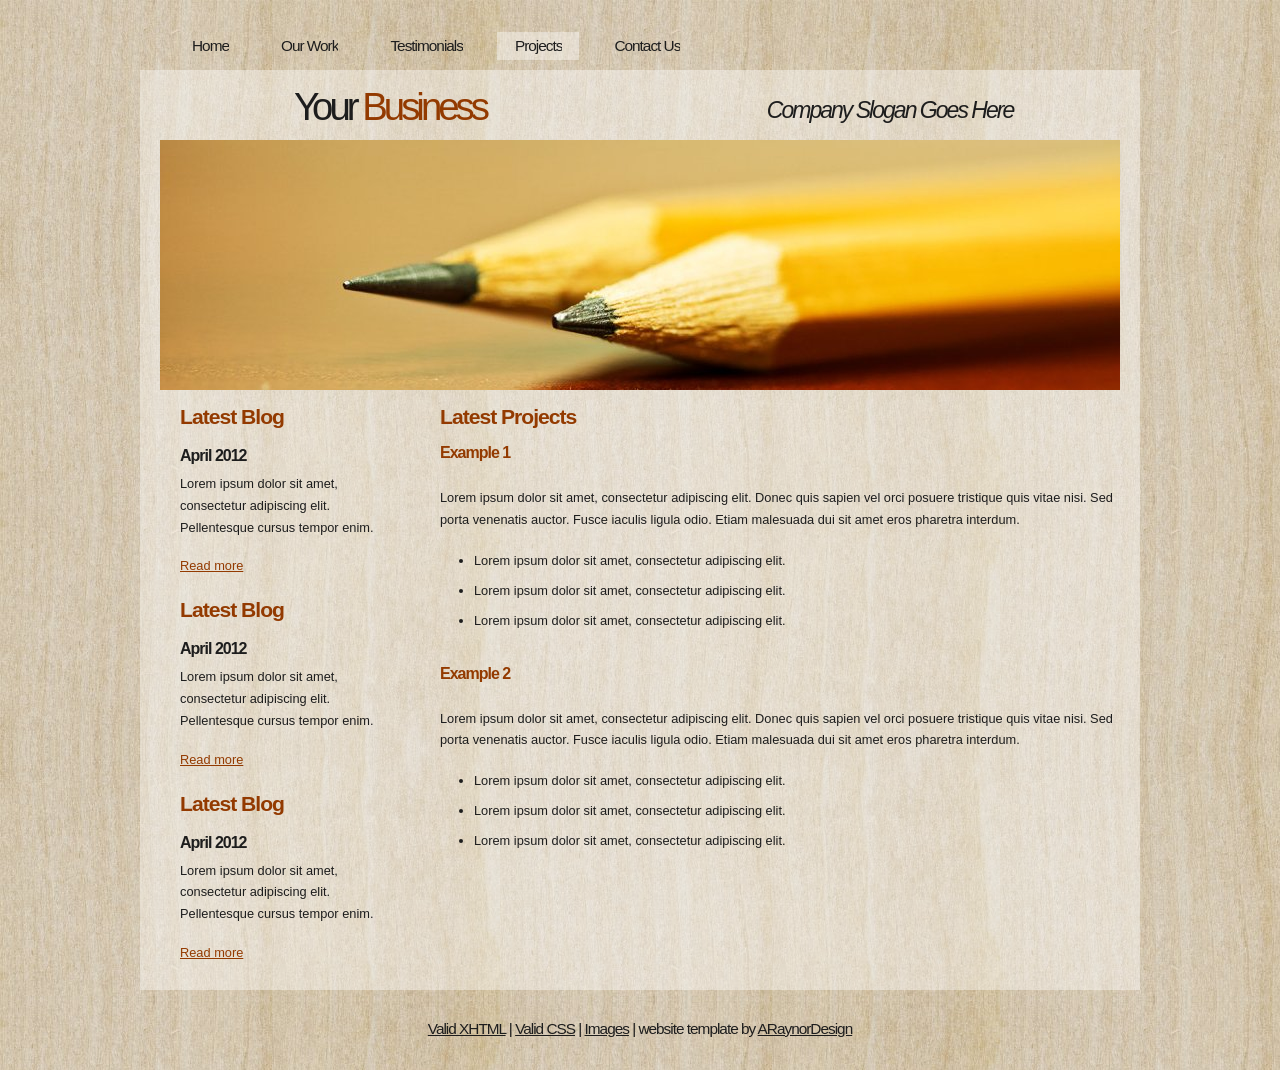
<file: projects.html>
<!DOCTYPE html PUBLIC "-//W3C//DTD XHTML 1.1//EN" "http://www.w3.org/TR/xhtml11/DTD/xhtml11.dtd">
<html xmlns="http://www.w3.org/1999/xhtml" xml:lang="en">

<head>
  <title>ARaynorDesign Template</title>
  <meta name="description" content="free website template" />
  <meta name="keywords" content="enter your keywords here" />
  <meta http-equiv="content-type" content="text/html; charset=utf-8" />
  <link rel="stylesheet" type="text/css" href="css/style.css" />
  <script type="text/javascript" src="js/jquery.min.js"></script>
  <script type="text/javascript" src="js/jquery.easing.min.js"></script>
  <script type="text/javascript" src="js/jquery.lavalamp.min.js"></script>
  <script type="text/javascript">
    $(function() {
      $("#lava_menu").lavaLamp({
        fx: "backout",
        speed: 700
      });
    });
  </script>
    <script type="text/javascript" src="js/jquery.nivo.slider.pack.js"></script>
    <script type="text/javascript">
    $(window).load(function() {
        $('#slider').nivoSlider();
    });
    </script>
</head>

<body>
  <div id="main">
	<div id="menubar">
      <ul class="lavaLampWithImage" id="lava_menu">
        <li><a href="index.html">Home</a></li>
        <li><a href="ourwork.html">Our Work</a></li>
        <li><a href="testimonials.html">Testimonials</a></li>
        <li class="current"><a href="projects.html">Projects</a></li>
        <li><a href="contact.html">Contact Us</a></li>
      </ul>
	</div><!--close menubar-->	    
	<div id="site_content">        	  
	  <div id="header"> 
        <div id="header_name"> 	  
          <h1>Your <span>Business</span></h1>
        </div><!--close header_name-->	
        <div id="header_slogan"> 		
	      <h2>Company Slogan Goes Here</h2>
		 </div><!--close header_slogan-->	
      </div><!--close header-->	
	  <div id="banner_image">
	    <div id="slider-wrapper">        
          <div id="slider" class="nivoSlider">
            <img src="images/slide1.jpg" alt="" />
            <img src="images/slide2.jpg" alt="" />
		  </div>
		</div><!--close slider-wrapper-->
	  </div><!--close banner_image-->		
      <div id="content">
        <div class="content_item">
          <h2>Latest Projects</h2>
		  <h3>Example 1</h3>
          <br/>
		  <p>Lorem ipsum dolor sit amet, consectetur adipiscing elit. Donec quis sapien vel orci posuere tristique quis vitae nisi. Sed porta venenatis auctor. Fusce iaculis ligula odio. Etiam malesuada dui sit amet eros pharetra interdum.</p>
            <ul>
              <li>Lorem ipsum dolor sit amet, consectetur adipiscing elit.</li>
              <li>Lorem ipsum dolor sit amet, consectetur adipiscing elit.</li>
              <li>Lorem ipsum dolor sit amet, consectetur adipiscing elit.</li>
            </ul>
		    <br style="clear:both" />
          
		    <h3>Example 2</h3>
            <br/>
		  	<p>Lorem ipsum dolor sit amet, consectetur adipiscing elit. Donec quis sapien vel orci posuere tristique quis vitae nisi. Sed porta venenatis auctor. Fusce iaculis ligula odio. Etiam malesuada dui sit amet eros pharetra interdum.</p>
            <ul>
              <li>Lorem ipsum dolor sit amet, consectetur adipiscing elit.</li>
              <li>Lorem ipsum dolor sit amet, consectetur adipiscing elit.</li>
              <li>Lorem ipsum dolor sit amet, consectetur adipiscing elit.</li>
            </ul>
	      <br style="clear:both" />
	      <p>&nbsp;</p>
		</div><!--close content_item-->
	    
		  <div class="sidebar_container">   		  
		    <div class="sidebar">
              <div class="sidebar_item">
                <h2>Latest Blog</h2>
			    <h4>April 2012</h4>
                <p>Lorem ipsum dolor sit amet, consectetur adipiscing elit. Pellentesque cursus tempor enim.</p>
		          <a href="#">Read more</a>
              </div><!--close sidebar_item--> 
            </div><!--close sidebar-->     		
		    <div class="sidebar">
              <div class="sidebar_item">
                <h2>Latest Blog</h2>
		  	    <h4>April 2012</h4>
                <p>Lorem ipsum dolor sit amet, consectetur adipiscing elit. Pellentesque cursus tempor enim.</p>
		          <a href="#">Read more</a>
              </div><!--close sidebar_item--> 
            </div><!--close sidebar-->  
		    <div class="sidebar">
              <div class="sidebar_item">
                <h2>Latest Blog</h2>
			    <h4>April 2012</h4>
                <p>Lorem ipsum dolor sit amet, consectetur adipiscing elit. Pellentesque cursus tempor enim.</p>
		          <a href="#">Read more</a>
              </div><!--close sidebar_item--> 
            </div><!--close sidebar-->  
           </div><!--close sidebar_container-->	
           <br style="clear:both;" />
        </div><!--close content-->	
      </div><!--close site_content-->	
    <div id="footer">  
	  <div id="footer_content">
        <a href="http://validator.w3.org/check?uri=referer">Valid XHTML</a> | <a href="http://jigsaw.w3.org/css-validator/check/referer">Valid CSS</a> | <a href="http://fotogrph.com/">Images</a> | website template by <a href="http://www.araynordesign.co.uk">ARaynorDesign</a>
      </div><!--close footer_content-->	
    </div><!--close footer-->	
  </div><!--close main-->	
</body>
</html>
</file>
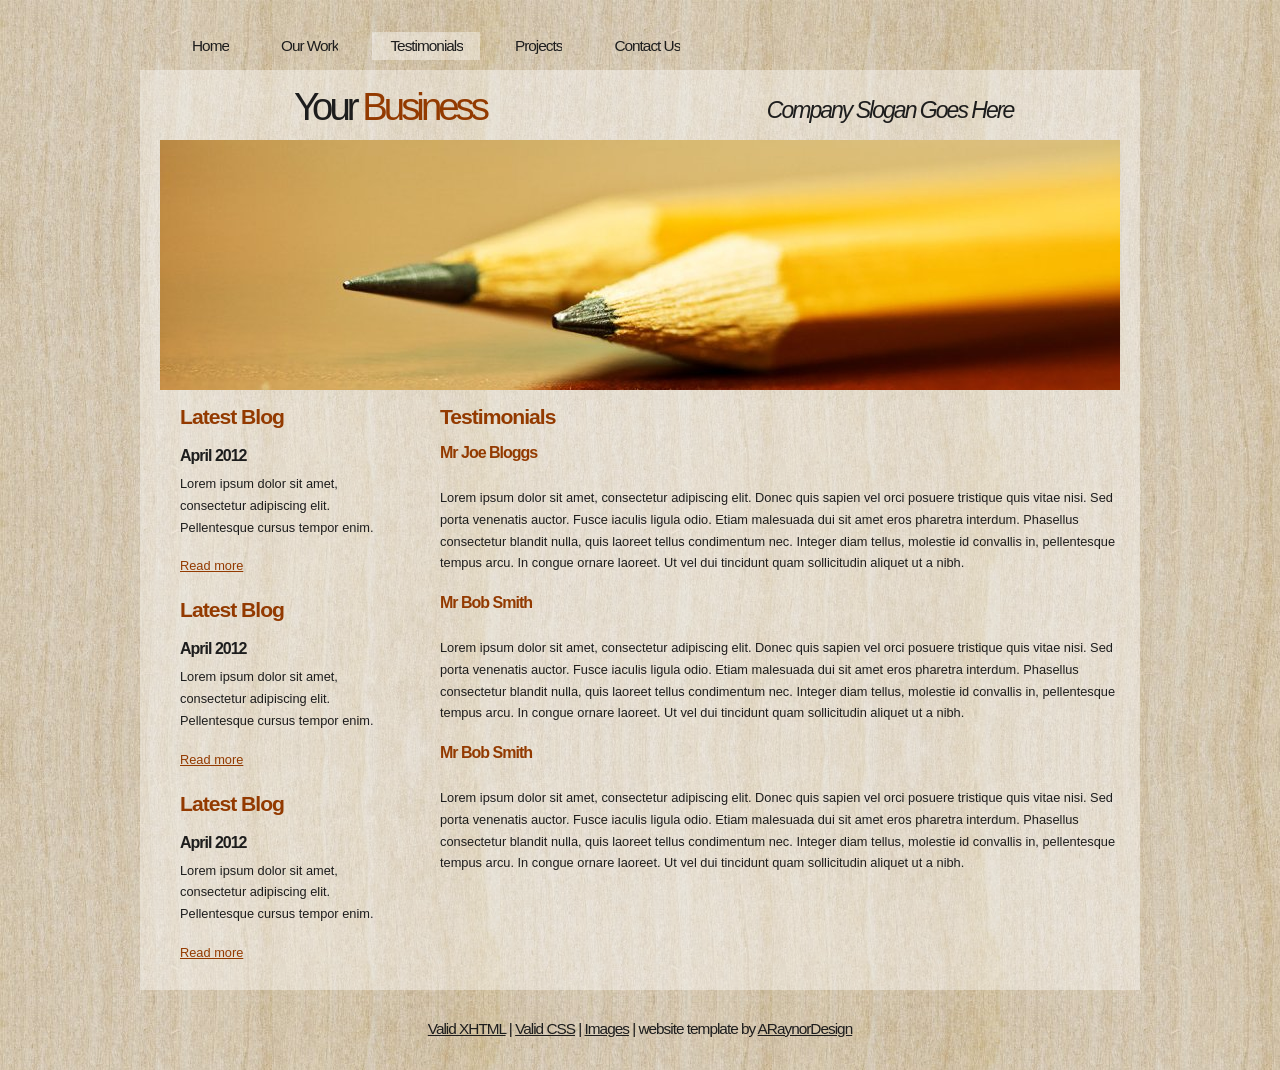
<file: testimonials.html>
<!DOCTYPE html PUBLIC "-//W3C//DTD XHTML 1.1//EN" "http://www.w3.org/TR/xhtml11/DTD/xhtml11.dtd">
<html xmlns="http://www.w3.org/1999/xhtml" xml:lang="en">

<head>
  <title>ARaynorDesign Template</title>
  <meta name="description" content="free website template" />
  <meta name="keywords" content="enter your keywords here" />
  <meta http-equiv="content-type" content="text/html; charset=utf-8" />
  <link rel="stylesheet" type="text/css" href="css/style.css" />
  <script type="text/javascript" src="js/jquery.min.js"></script>
  <script type="text/javascript" src="js/jquery.easing.min.js"></script>
  <script type="text/javascript" src="js/jquery.lavalamp.min.js"></script>
  <script type="text/javascript">
    $(function() {
      $("#lava_menu").lavaLamp({
        fx: "backout",
        speed: 700
      });
    });
  </script>
    <script type="text/javascript" src="js/jquery.nivo.slider.pack.js"></script>
    <script type="text/javascript">
    $(window).load(function() {
        $('#slider').nivoSlider();
    });
    </script>
</head>

<body>
  <div id="main">
	<div id="menubar">
      <ul class="lavaLampWithImage" id="lava_menu">
        <li><a href="index.html">Home</a></li>
        <li><a href="ourwork.html">Our Work</a></li>
        <li class="current"><a href="testimonials.html">Testimonials</a></li>
        <li><a href="projects.html">Projects</a></li>
        <li><a href="contact.html">Contact Us</a></li>
      </ul>
	</div><!--close menubar-->	    
	<div id="site_content">        	  
	  <div id="header"> 
        <div id="header_name"> 	  
          <h1>Your <span>Business</span></h1>
        </div><!--close header_name-->	
        <div id="header_slogan"> 		
	      <h2>Company Slogan Goes Here</h2>
		 </div><!--close header_slogan-->	
      </div><!--close header-->	
	  <div id="banner_image">
	    <div id="slider-wrapper">        
          <div id="slider" class="nivoSlider">
            <img src="images/slide1.jpg" alt="" />
            <img src="images/slide2.jpg" alt="" />
		  </div>
		</div><!--close slider-wrapper-->
	  </div><!--close banner_image-->
      <div id="content">
        <div class="content_item">
            <h2>Testimonials</h2>
		    <h3>Mr Joe Bloggs</h3>
            <br/>
	        <p>Lorem ipsum dolor sit amet, consectetur adipiscing elit. Donec quis sapien vel orci posuere tristique quis vitae nisi. Sed porta venenatis auctor. Fusce iaculis ligula odio. Etiam malesuada dui sit amet eros pharetra interdum. Phasellus consectetur blandit nulla, quis laoreet tellus condimentum nec. Integer diam tellus, molestie id convallis in, pellentesque tempus arcu. In congue ornare laoreet. Ut vel dui tincidunt quam sollicitudin aliquet ut a nibh.</p>            
			<h3>Mr Bob Smith</h3>
            <br/>
	        <p>Lorem ipsum dolor sit amet, consectetur adipiscing elit. Donec quis sapien vel orci posuere tristique quis vitae nisi. Sed porta venenatis auctor. Fusce iaculis ligula odio. Etiam malesuada dui sit amet eros pharetra interdum. Phasellus consectetur blandit nulla, quis laoreet tellus condimentum nec. Integer diam tellus, molestie id convallis in, pellentesque tempus arcu. In congue ornare laoreet. Ut vel dui tincidunt quam sollicitudin aliquet ut a nibh.</p>
			<h3>Mr Bob Smith</h3>
            <br/>
	        <p>Lorem ipsum dolor sit amet, consectetur adipiscing elit. Donec quis sapien vel orci posuere tristique quis vitae nisi. Sed porta venenatis auctor. Fusce iaculis ligula odio. Etiam malesuada dui sit amet eros pharetra interdum. Phasellus consectetur blandit nulla, quis laoreet tellus condimentum nec. Integer diam tellus, molestie id convallis in, pellentesque tempus arcu. In congue ornare laoreet. Ut vel dui tincidunt quam sollicitudin aliquet ut a nibh.</p>
        </div><!--close content_item-->
	    
		  <div class="sidebar_container"> 		  
		    <div class="sidebar">
              <div class="sidebar_item">
                <h2>Latest Blog</h2>
			    <h4>April 2012</h4>
                <p>Lorem ipsum dolor sit amet, consectetur adipiscing elit. Pellentesque cursus tempor enim.</p>
		          <a href="#">Read more</a>
              </div><!--close sidebar_item--> 
            </div><!--close sidebar-->     		
		    <div class="sidebar">
              <div class="sidebar_item">
                <h2>Latest Blog</h2>
		  	    <h4>April 2012</h4>
                <p>Lorem ipsum dolor sit amet, consectetur adipiscing elit. Pellentesque cursus tempor enim.</p>
		          <a href="#">Read more</a>
              </div><!--close sidebar_item--> 
            </div><!--close sidebar-->  
		    <div class="sidebar">
              <div class="sidebar_item">
                <h2>Latest Blog</h2>
			    <h4>April 2012</h4>
                <p>Lorem ipsum dolor sit amet, consectetur adipiscing elit. Pellentesque cursus tempor enim.</p>
		          <a href="#">Read more</a>
              </div><!--close sidebar_item--> 
            </div><!--close sidebar-->  
           </div><!--close sidebar_container-->	
           <br style="clear:both;" />
        </div><!--close content-->	
      </div><!--close site_content-->	
    <div id="footer">  
	  <div id="footer_content">
    <a href="http://validator.w3.org/check?uri=referer">Valid XHTML</a> | <a href="http://jigsaw.w3.org/css-validator/check/referer">Valid CSS</a> | <a href="http://fotogrph.com/">Images</a> | website template by <a href="http://www.araynordesign.co.uk">ARaynorDesign</a>
      </div><!--close footer_content-->	
    </div><!--close footer-->	
  </div><!--close main-->	
</body>
</html>
</file>
<file: css/style.css>
html
{ height: 100%;}

*
{ margin: 0;
  padding: 0;}

body
{ font: normal .80em arial, sans-serif;
  background: transparent url(../images/background.jpg) repeat;
  color: #1D1D1D;}

p
{ padding: 0 0 20px 0;
  line-height: 1.7em;}
  
img
{ border: 0;}

h1, h2, h3, h4, h5, h6 
{ font: bold 175% arial, sans-serif;
  color: #933A00;
  letter-spacing: -1px;
  margin: 0 0 5px 0;
  padding: 15px 0 0 0;}

h2
{ font: bold 165% arial, sans-serif;
  padding-bottom: 10px;}

h3
{ font: bold 125% arial, sans-serif;
  padding: 0 0 5px 0;
  color: #933A00;}

h4, h5, h6
{ margin: 0;
  padding: 0 0 5px 0;
  font: bold 110% arial, sans-serif;
  color: #1D1D1D;
  line-height: 1.5em;}

h5, h6
{ font: italic 95% arial, sans-serif;
  color: #1D1D1D;
  padding-bottom: 15px;}

h6
{ color: #362C20;}

a, a:hover
{ background: transparent;
  outline: none;
  text-decoration: underline;
  color: #5D5D5D;}

a:hover
{ text-decoration: underline;
  color: #1D1D1D;}

ul
{ margin: 2px 0 22px 17px;}

ul li
{ margin: 2px 0 15px 17px;}

ol
{ margin: 8px 0 22px 20px;}

ol li
{ margin: 0 0 11px 0;}

#main, #header, #banner, #menubar, #site_content, #footer, #contact, #footer_content
{ margin-left: auto; 
  margin-right: auto;}

#header
{ width: 1000px;
  height: 70px;
  background: transparent;
  text-align: center;}

#header_name
{ width: 500px;
  float: left;}  
 
#header H1
{ width: 500px;
  font: normal 300% arial, sans-serif;
  color: #1D1D1D;
  letter-spacing: -4px;
  background: transparent;}

span
{ color: #933A00;}

#header_slogan
{ width: 500px;
  float: right;
  padding-top: 12px;}  
  
#header H2
{ width: 500px;
  font: italic 180% arial, sans-serif;
  color: #1D1D1D;
  letter-spacing: -2px;
  background: transparent;}

#menubar
{ width: 1000px;
  height: 50px;
  text-align: center; 
  margin-top: 20px;
  color: #000;
  background: transparent;} 
  
#contact{
  width: 230px;
  float: left;
  height: 40px;
  background: transparent;
  padding: 10px 0 10px 20px;
}

#site_content
{ width: 1000px;
  overflow: hidden;
  background: transparent url(../images/transparent.png) repeat;}  
  
#banner_image {
    margin: 0 auto;
	width: 960px;
}
#slider-wrapper {
    height: 250px;
	background: transparent;
	width: 960px;
}
#slider {
    background: url("../images/loading.gif") no-repeat scroll 50% 50% transparent;
    height: 250px;
    position: relative;
    width: 960px;
}
#slider img {
    display: none;
    left: 0;
    position: absolute;
    top: 0;
}
#slider a {
    border: 0 none;
    display: block;
}
.nivoSlider {
    position: relative;
}
.nivoSlider img {
    left: 0;
    position: absolute;
    top: 0;
}
.nivoSlider a.nivo-imageLink {
    border: 0 none;
    display: none;
    height: 100%;
    left: 0;
    margin: 0;
    padding: 0;
    position: absolute;
    top: 0;
    width: 100%;
    z-index: 6;
}
.nivo-slice {
    display: block;
    height: 100%;
    position: absolute;
    z-index: 5;
}
.nivo-box {
    display: block;
    position: absolute;
    z-index: 5;
}
.nivo-caption {
    background: none repeat scroll 0 0 #000000;
    bottom: 0;
    color: #FFFFFF;
    font-family: arial;
    left: 0;
    position: absolute;
    text-transform: uppercase;
    width: 100%;
    z-index: 8;
}
.nivo-caption p {
    margin: 0;
    padding: 5px;
}
.nivo-caption a {
    color: red;
    display: inline !important;
    text-decoration: none;
}
.nivo-caption a:hover {
    color: blue;
    text-decoration: underline;
}
.nivo-html-caption {
    display: none;
}
.nivo-directionNav a {
    background: url("../images/arrows.png") no-repeat scroll 0 0 transparent;
    cursor: pointer;
    display: block;
    height: 30px;
    position: absolute;
    text-indent: -9999px;
    top: 45%;
    width: 30px;
    z-index: 9;
}
a.nivo-prevNav {
    left: 15px;
}
a.nivo-nextNav {
    background-position: -30px 50%;
    right: 15px;
}
.nivo-controlNav {
    bottom: -30px;
    left: 50%;
    margin-left: -40px;
    position: absolute;
}
.nivo-controlNav a {
    cursor: pointer;
    float: left;
    height: 22px;
    margin-top: 250px;
    position: relative;
    text-indent: -9999px;
    width: 22px;
    z-index: 9;
}
.nivo-controlNav a.active {
    background-position: 0 -22px;
}

.sidebar_container
{ float: left;
  width: 260px;
  margin: 0px 0 20px 0;}

.sidebar
{ float: right;
  width: 240px;
  padding-left: 10px;
  margin-bottom: 10px;}

.sidebar_item
{ font: normal 100% arial, sans-serif;
  padding: 0 15px 0 0;
  width: 201px;}

.sidebar h2
{ color: #933A00;}  
  
.sidebar h4
{ font-size: 125%;
  color: #1D1D1D;}

.sidebar p
{ color: #1D1D1D;}

.sidebar a
{ color: #933A00;}

.sidebar a:hover
{ text-decoration: none;}

.sidebar ul li, .sidebar ul li.selected
{ list-style: none; 
  margin: 15px 0;
  padding: 0;}

.sidebar li.selected, .sidebar li:hover
{ color: #5D5D5D;
  text-decoration: none;} 

#content
{ text-align: left;
  width: 960px;
  padding: 0;
  margin: 0 0 0 20px;
  float: left;}

.content_item
{ width: 680px;
  margin: 0 0 20px 20px;
  float: right;}

.content_image
{ width: 250px;
  padding: 0px 20px 20px 0px;
  float: left;}
  
.container_header
{ margin-top: 20px;
  height: 15px;
  margin-top: -130px;
  width: 920px;
  background: transparent url(../images/container_header.png) repeat-x top;}  
  
#footer
{ padding: 0 20px 0 20px;
  background: transparent;}
  
#footer_content
{ width: 920px;
  font: normal 120% arial, sans-serif;
  letter-spacing: -1px;
  height: 45px;
  padding: 30px 0 5px 0;
  text-align: center; 
  background: transparent;
  color: #1D1D1D;}

#footer a, #footer a:hover
{ color: #1D1D1D;
  text-decoration: underline;}

#footer a:hover
{ text-decoration: none;}

ul.links
{ margin: 0;}

ul.links li
{ list-style: none;
  padding: 8px 0;}

ul.links li a, ul.links li a:hover
{ padding: 0 0 0 28px;
  background: transparent url(../images/page.png) no-repeat left center;
  color: #06C4E6;
  text-decoration: underline;} 

ul.links li a:hover
{ color: #5D5D5D;
  text-decoration: none;} 
  
/* from here: http://www.gmarwaha.com/blog/2007/08/23/lavalamp-for-jquery-lovers */
.lavaLampWithImage {
  position: relative;
  height: 30px;
  padding: 10px 0px 5px 0;
  overflow: hidden;
  float: left;
  margin: 0 0px 0 0;
  width: 1000px;
}

.lavaLampWithImage li {
  float: left;
  list-style: none;
}

.lavaLampWithImage li.back {
  background: transparent url(../images/transparent.png) repeat;
  height: 28px;
  z-index: 8;
  position: absolute;
}

.lavaLampWithImage li a {
  font: normal 120% arial, sans-serif;
  text-decoration: none;
  color: #1D1D1D;
  letter-spacing: -1px;
  z-index: 10;
  display: block;
  float: left;
  height: 60px;
  padding: 5px 0px 0px 35px;
  position: relative;
  overflow: hidden;
}

.lavaLampWithImage li a:hover, .lavaLampWithImage li a:active, .lavaLampWithImage li a:visited {
  border: none;
}
</file>
<file: mystyle.css>
.s1
{
    color: purple;
    font-size: 30px;
    font-weight: 900;
    text-align: center;
}

.s2
{
    color: red;
    font-size: 30px;
    font-weight: 900;
    text-align: center;
}

.s3
{
    color: blue;
    font-size: 30px;
    font-weight: 900;
    text-align: left;
}

.s4
{
    color: brown;
    font-size: 30px;
    font-weight: 900;
    text-align: left;
}
</file>
